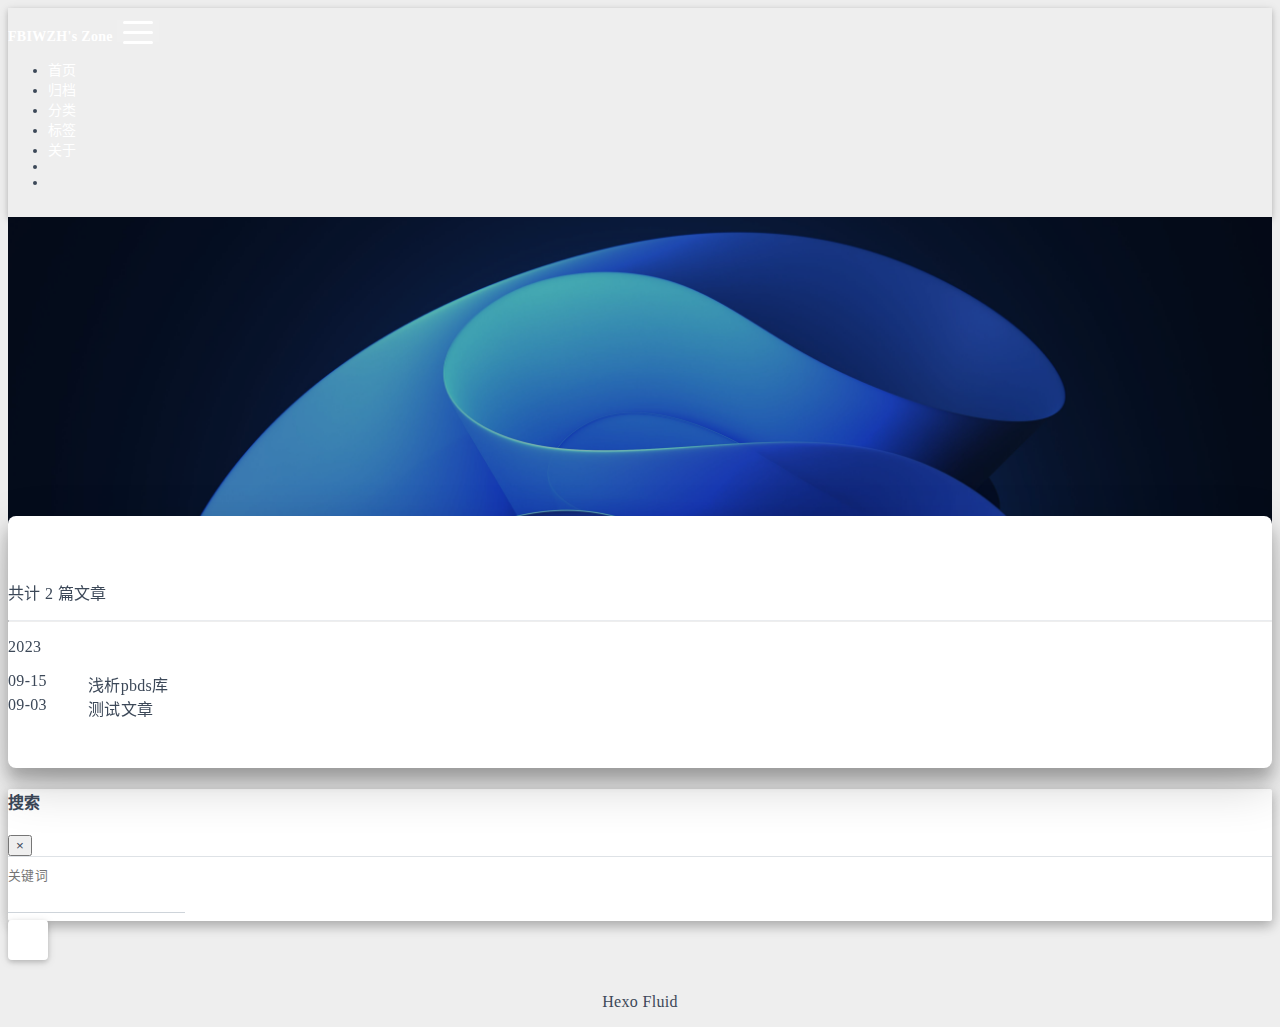
<file: archives/index.html>
<!DOCTYPE html>
<html lang="zh-CN" data-default-color-scheme=auto>



<head>
  <meta charset="UTF-8">
  <link rel="apple-touch-icon" sizes="76x76" href="/img/avatar.png">
  <link rel="icon" href="/img/avatar.png">
  <meta name="viewport" content="width=device-width, initial-scale=1.0, maximum-scale=5.0, shrink-to-fit=no">
  <meta http-equiv="x-ua-compatible" content="ie=edge">
  
  <meta name="theme-color" content="#2f4154">
  <meta name="author" content="FBIWZH">
  <meta name="keywords" content="">
  
    <meta property="og:type" content="website">
<meta property="og:title" content="归档">
<meta property="og:url" content="http://example.com/archives/index.html">
<meta property="og:site_name" content="FBIWZH&#39;s Zone">
<meta property="og:locale" content="zh_CN">
<meta property="article:author" content="FBIWZH">
<meta name="twitter:card" content="summary_large_image">
  
  
  
  <title>归档 - FBIWZH&#39;s Zone</title>

  <link  rel="stylesheet" href="https://lib.baomitu.com/twitter-bootstrap/4.6.1/css/bootstrap.min.css" />





<!-- 主题依赖的图标库，不要自行修改 -->
<!-- Do not modify the link that theme dependent icons -->

<link rel="stylesheet" href="//at.alicdn.com/t/font_1749284_hj8rtnfg7um.css">



<link rel="stylesheet" href="//at.alicdn.com/t/font_1736178_lbnruvf0jn.css">


<link  rel="stylesheet" href="/css/main.css" />


  <link id="highlight-css" rel="stylesheet" href="/css/highlight.css" />
  
    <link id="highlight-css-dark" rel="stylesheet" href="/css/highlight-dark.css" />
  




  <script id="fluid-configs">
    var Fluid = window.Fluid || {};
    Fluid.ctx = Object.assign({}, Fluid.ctx)
    var CONFIG = {"hostname":"example.com","root":"/","version":"1.9.5","typing":{"enable":true,"typeSpeed":60,"cursorChar":"_","loop":false,"scope":[]},"anchorjs":{"enable":true,"element":"h1,h2,h3,h4,h5,h6","placement":"left","visible":"hover","icon":""},"progressbar":{"enable":true,"height_px":3,"color":"#29d","options":{"showSpinner":false,"trickleSpeed":100}},"code_language":{"enable":true,"default":"TEXT"},"copy_btn":true,"image_caption":{"enable":true},"image_zoom":{"enable":true,"img_url_replace":["",""]},"toc":{"enable":true,"placement":"right","headingSelector":"h1,h2,h3,h4,h5,h6","collapseDepth":0},"lazyload":{"enable":true,"loading_img":"/img/loading.gif","onlypost":false,"offset_factor":2},"web_analytics":{"enable":false,"follow_dnt":true,"baidu":null,"google":{"measurement_id":null},"tencent":{"sid":null,"cid":null},"woyaola":null,"cnzz":null,"leancloud":{"app_id":null,"app_key":null,"server_url":null,"path":"window.location.pathname","ignore_local":false}},"search_path":"/local-search.xml","include_content_in_search":true};

    if (CONFIG.web_analytics.follow_dnt) {
      var dntVal = navigator.doNotTrack || window.doNotTrack || navigator.msDoNotTrack;
      Fluid.ctx.dnt = dntVal && (dntVal.startsWith('1') || dntVal.startsWith('yes') || dntVal.startsWith('on'));
    }
  </script>
  <script  src="/js/utils.js" ></script>
  <script  src="/js/color-schema.js" ></script>
  


  
<meta name="generator" content="Hexo 6.3.0"></head>


<body>
  

  <header>
    

<div class="header-inner" style="height: 60vh;">
  <nav id="navbar" class="navbar fixed-top  navbar-expand-lg navbar-dark scrolling-navbar">
  <div class="container">
    <a class="navbar-brand" href="/">
      <strong>FBIWZH&#39;s Zone</strong>
    </a>

    <button id="navbar-toggler-btn" class="navbar-toggler" type="button" data-toggle="collapse"
            data-target="#navbarSupportedContent"
            aria-controls="navbarSupportedContent" aria-expanded="false" aria-label="Toggle navigation">
      <div class="animated-icon"><span></span><span></span><span></span></div>
    </button>

    <!-- Collapsible content -->
    <div class="collapse navbar-collapse" id="navbarSupportedContent">
      <ul class="navbar-nav ml-auto text-center">
        
          
          
          
          
            <li class="nav-item">
              <a class="nav-link" href="/">
                <i class="iconfont icon-home-fill"></i>
                <span>首页</span>
              </a>
            </li>
          
        
          
          
          
          
            <li class="nav-item">
              <a class="nav-link" href="/archives/">
                <i class="iconfont icon-archive-fill"></i>
                <span>归档</span>
              </a>
            </li>
          
        
          
          
          
          
            <li class="nav-item">
              <a class="nav-link" href="/categories/">
                <i class="iconfont icon-category-fill"></i>
                <span>分类</span>
              </a>
            </li>
          
        
          
          
          
          
            <li class="nav-item">
              <a class="nav-link" href="/tags/">
                <i class="iconfont icon-tags-fill"></i>
                <span>标签</span>
              </a>
            </li>
          
        
          
          
          
          
            <li class="nav-item">
              <a class="nav-link" href="/about/">
                <i class="iconfont icon-user-fill"></i>
                <span>关于</span>
              </a>
            </li>
          
        
        
          <li class="nav-item" id="search-btn">
            <a class="nav-link" target="_self" href="javascript:;" data-toggle="modal" data-target="#modalSearch" aria-label="Search">
              <i class="iconfont icon-search"></i>
            </a>
          </li>
          
        
        
          <li class="nav-item" id="color-toggle-btn">
            <a class="nav-link" target="_self" href="javascript:;" aria-label="Color Toggle">
              <i class="iconfont icon-dark" id="color-toggle-icon"></i>
            </a>
          </li>
        
      </ul>
    </div>
  </div>
</nav>

  

<div id="banner" class="banner" parallax=true
     style="background: url('/img/default.png') no-repeat center center; background-size: cover;">
  <div class="full-bg-img">
    <div class="mask flex-center" style="background-color: rgba(0, 0, 0, 0.3)">
      <div class="banner-text text-center fade-in-up">
        <div class="h2">
          
            <span id="subtitle" data-typed-text="归档"></span>
          
        </div>

        
      </div>

      
    </div>
  </div>
</div>

</div>

  </header>

  <main>
    
      <div class="container nopadding-x-md">
        <div id="board"
          >
          
          <div class="container">
            <div class="row">
              <div class="col-12 col-md-10 m-auto">
                

<div class="list-group">
  <p class="h4">共计 2 篇文章</p>
  <hr>
  
  
    
      
      <p class="h5">2023</p>
    
    <a href="/2023/09/15/pbds-introduction/" class="list-group-item list-group-item-action">
      <time>09-15</time>
      <div class="list-group-item-title">浅析pbds库</div>
    </a>
  
    
    <a href="/2023/09/03/test/" class="list-group-item list-group-item-action">
      <time>09-03</time>
      <div class="list-group-item-title">测试文章</div>
    </a>
  
</div>





              </div>
            </div>
          </div>
        </div>
      </div>
    

    
      <a id="scroll-top-button" aria-label="TOP" href="#" role="button">
        <i class="iconfont icon-arrowup" aria-hidden="true"></i>
      </a>
    

    
      <div class="modal fade" id="modalSearch" tabindex="-1" role="dialog" aria-labelledby="ModalLabel"
     aria-hidden="true">
  <div class="modal-dialog modal-dialog-scrollable modal-lg" role="document">
    <div class="modal-content">
      <div class="modal-header text-center">
        <h4 class="modal-title w-100 font-weight-bold">搜索</h4>
        <button type="button" id="local-search-close" class="close" data-dismiss="modal" aria-label="Close">
          <span aria-hidden="true">&times;</span>
        </button>
      </div>
      <div class="modal-body mx-3">
        <div class="md-form mb-5">
          <input type="text" id="local-search-input" class="form-control validate">
          <label data-error="x" data-success="v" for="local-search-input">关键词</label>
        </div>
        <div class="list-group" id="local-search-result"></div>
      </div>
    </div>
  </div>
</div>

    

    
  </main>

  <footer>
    <div class="footer-inner">
  
    <div class="footer-content">
       <a href="https://hexo.io" target="_blank" rel="nofollow noopener"><span>Hexo</span></a> <i class="iconfont icon-love"></i> <a href="https://github.com/fluid-dev/hexo-theme-fluid" target="_blank" rel="nofollow noopener"><span>Fluid</span></a> 
    </div>
  
  
  
  
</div>

  </footer>

  <!-- Scripts -->
  
  <script  src="https://lib.baomitu.com/nprogress/0.2.0/nprogress.min.js" ></script>
  <link  rel="stylesheet" href="https://lib.baomitu.com/nprogress/0.2.0/nprogress.min.css" />

  <script>
    NProgress.configure({"showSpinner":false,"trickleSpeed":100})
    NProgress.start()
    window.addEventListener('load', function() {
      NProgress.done();
    })
  </script>


<script  src="https://lib.baomitu.com/jquery/3.6.4/jquery.min.js" ></script>
<script  src="https://lib.baomitu.com/twitter-bootstrap/4.6.1/js/bootstrap.min.js" ></script>
<script  src="/js/events.js" ></script>
<script  src="/js/plugins.js" ></script>


  <script  src="https://lib.baomitu.com/typed.js/2.0.12/typed.min.js" ></script>
  <script>
    (function (window, document) {
      var typing = Fluid.plugins.typing;
      var subtitle = document.getElementById('subtitle');
      if (!subtitle || !typing) {
        return;
      }
      var text = subtitle.getAttribute('data-typed-text');
      
        typing(text);
      
    })(window, document);
  </script>




  
    <script  src="/js/img-lazyload.js" ></script>
  




  <script  src="/js/local-search.js" ></script>





<!-- 主题的启动项，将它保持在最底部 -->
<!-- the boot of the theme, keep it at the bottom -->
<script  src="/js/boot.js" ></script>


  

  <noscript>
    <div class="noscript-warning">博客在允许 JavaScript 运行的环境下浏览效果更佳</div>
  </noscript>
</body>
</html>
</file>
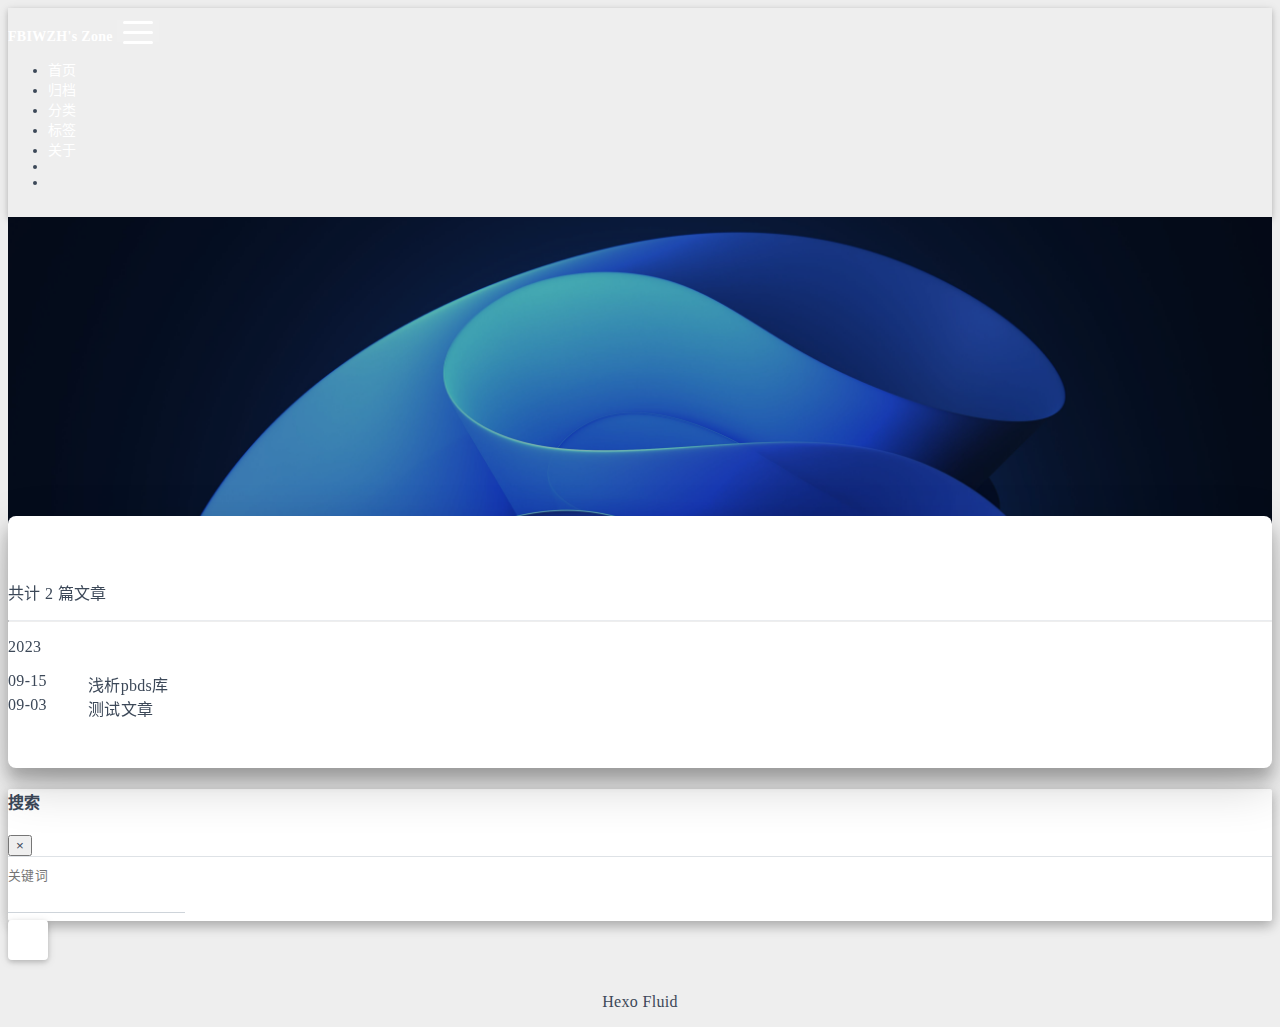
<file: archives/2023/index.html>
<!DOCTYPE html>
<html lang="zh-CN" data-default-color-scheme=auto>



<head>
  <meta charset="UTF-8">
  <link rel="apple-touch-icon" sizes="76x76" href="/img/avatar.png">
  <link rel="icon" href="/img/avatar.png">
  <meta name="viewport" content="width=device-width, initial-scale=1.0, maximum-scale=5.0, shrink-to-fit=no">
  <meta http-equiv="x-ua-compatible" content="ie=edge">
  
  <meta name="theme-color" content="#2f4154">
  <meta name="author" content="FBIWZH">
  <meta name="keywords" content="">
  
    <meta property="og:type" content="website">
<meta property="og:title" content="归档">
<meta property="og:url" content="http://example.com/archives/2023/index.html">
<meta property="og:site_name" content="FBIWZH&#39;s Zone">
<meta property="og:locale" content="zh_CN">
<meta property="article:author" content="FBIWZH">
<meta name="twitter:card" content="summary_large_image">
  
  
  
  <title>归档 - FBIWZH&#39;s Zone</title>

  <link  rel="stylesheet" href="https://lib.baomitu.com/twitter-bootstrap/4.6.1/css/bootstrap.min.css" />





<!-- 主题依赖的图标库，不要自行修改 -->
<!-- Do not modify the link that theme dependent icons -->

<link rel="stylesheet" href="//at.alicdn.com/t/font_1749284_hj8rtnfg7um.css">



<link rel="stylesheet" href="//at.alicdn.com/t/font_1736178_lbnruvf0jn.css">


<link  rel="stylesheet" href="/css/main.css" />


  <link id="highlight-css" rel="stylesheet" href="/css/highlight.css" />
  
    <link id="highlight-css-dark" rel="stylesheet" href="/css/highlight-dark.css" />
  




  <script id="fluid-configs">
    var Fluid = window.Fluid || {};
    Fluid.ctx = Object.assign({}, Fluid.ctx)
    var CONFIG = {"hostname":"example.com","root":"/","version":"1.9.5","typing":{"enable":true,"typeSpeed":60,"cursorChar":"_","loop":false,"scope":[]},"anchorjs":{"enable":true,"element":"h1,h2,h3,h4,h5,h6","placement":"left","visible":"hover","icon":""},"progressbar":{"enable":true,"height_px":3,"color":"#29d","options":{"showSpinner":false,"trickleSpeed":100}},"code_language":{"enable":true,"default":"TEXT"},"copy_btn":true,"image_caption":{"enable":true},"image_zoom":{"enable":true,"img_url_replace":["",""]},"toc":{"enable":true,"placement":"right","headingSelector":"h1,h2,h3,h4,h5,h6","collapseDepth":0},"lazyload":{"enable":true,"loading_img":"/img/loading.gif","onlypost":false,"offset_factor":2},"web_analytics":{"enable":false,"follow_dnt":true,"baidu":null,"google":{"measurement_id":null},"tencent":{"sid":null,"cid":null},"woyaola":null,"cnzz":null,"leancloud":{"app_id":null,"app_key":null,"server_url":null,"path":"window.location.pathname","ignore_local":false}},"search_path":"/local-search.xml","include_content_in_search":true};

    if (CONFIG.web_analytics.follow_dnt) {
      var dntVal = navigator.doNotTrack || window.doNotTrack || navigator.msDoNotTrack;
      Fluid.ctx.dnt = dntVal && (dntVal.startsWith('1') || dntVal.startsWith('yes') || dntVal.startsWith('on'));
    }
  </script>
  <script  src="/js/utils.js" ></script>
  <script  src="/js/color-schema.js" ></script>
  


  
<meta name="generator" content="Hexo 6.3.0"></head>


<body>
  

  <header>
    

<div class="header-inner" style="height: 60vh;">
  <nav id="navbar" class="navbar fixed-top  navbar-expand-lg navbar-dark scrolling-navbar">
  <div class="container">
    <a class="navbar-brand" href="/">
      <strong>FBIWZH&#39;s Zone</strong>
    </a>

    <button id="navbar-toggler-btn" class="navbar-toggler" type="button" data-toggle="collapse"
            data-target="#navbarSupportedContent"
            aria-controls="navbarSupportedContent" aria-expanded="false" aria-label="Toggle navigation">
      <div class="animated-icon"><span></span><span></span><span></span></div>
    </button>

    <!-- Collapsible content -->
    <div class="collapse navbar-collapse" id="navbarSupportedContent">
      <ul class="navbar-nav ml-auto text-center">
        
          
          
          
          
            <li class="nav-item">
              <a class="nav-link" href="/">
                <i class="iconfont icon-home-fill"></i>
                <span>首页</span>
              </a>
            </li>
          
        
          
          
          
          
            <li class="nav-item">
              <a class="nav-link" href="/archives/">
                <i class="iconfont icon-archive-fill"></i>
                <span>归档</span>
              </a>
            </li>
          
        
          
          
          
          
            <li class="nav-item">
              <a class="nav-link" href="/categories/">
                <i class="iconfont icon-category-fill"></i>
                <span>分类</span>
              </a>
            </li>
          
        
          
          
          
          
            <li class="nav-item">
              <a class="nav-link" href="/tags/">
                <i class="iconfont icon-tags-fill"></i>
                <span>标签</span>
              </a>
            </li>
          
        
          
          
          
          
            <li class="nav-item">
              <a class="nav-link" href="/about/">
                <i class="iconfont icon-user-fill"></i>
                <span>关于</span>
              </a>
            </li>
          
        
        
          <li class="nav-item" id="search-btn">
            <a class="nav-link" target="_self" href="javascript:;" data-toggle="modal" data-target="#modalSearch" aria-label="Search">
              <i class="iconfont icon-search"></i>
            </a>
          </li>
          
        
        
          <li class="nav-item" id="color-toggle-btn">
            <a class="nav-link" target="_self" href="javascript:;" aria-label="Color Toggle">
              <i class="iconfont icon-dark" id="color-toggle-icon"></i>
            </a>
          </li>
        
      </ul>
    </div>
  </div>
</nav>

  

<div id="banner" class="banner" parallax=true
     style="background: url('/img/default.png') no-repeat center center; background-size: cover;">
  <div class="full-bg-img">
    <div class="mask flex-center" style="background-color: rgba(0, 0, 0, 0.3)">
      <div class="banner-text text-center fade-in-up">
        <div class="h2">
          
            <span id="subtitle" data-typed-text="归档"></span>
          
        </div>

        
      </div>

      
    </div>
  </div>
</div>

</div>

  </header>

  <main>
    
      <div class="container nopadding-x-md">
        <div id="board"
          >
          
          <div class="container">
            <div class="row">
              <div class="col-12 col-md-10 m-auto">
                

<div class="list-group">
  <p class="h4">共计 2 篇文章</p>
  <hr>
  
  
    
      
      <p class="h5">2023</p>
    
    <a href="/2023/09/15/pbds-introduction/" class="list-group-item list-group-item-action">
      <time>09-15</time>
      <div class="list-group-item-title">浅析pbds库</div>
    </a>
  
    
    <a href="/2023/09/03/test/" class="list-group-item list-group-item-action">
      <time>09-03</time>
      <div class="list-group-item-title">测试文章</div>
    </a>
  
</div>





              </div>
            </div>
          </div>
        </div>
      </div>
    

    
      <a id="scroll-top-button" aria-label="TOP" href="#" role="button">
        <i class="iconfont icon-arrowup" aria-hidden="true"></i>
      </a>
    

    
      <div class="modal fade" id="modalSearch" tabindex="-1" role="dialog" aria-labelledby="ModalLabel"
     aria-hidden="true">
  <div class="modal-dialog modal-dialog-scrollable modal-lg" role="document">
    <div class="modal-content">
      <div class="modal-header text-center">
        <h4 class="modal-title w-100 font-weight-bold">搜索</h4>
        <button type="button" id="local-search-close" class="close" data-dismiss="modal" aria-label="Close">
          <span aria-hidden="true">&times;</span>
        </button>
      </div>
      <div class="modal-body mx-3">
        <div class="md-form mb-5">
          <input type="text" id="local-search-input" class="form-control validate">
          <label data-error="x" data-success="v" for="local-search-input">关键词</label>
        </div>
        <div class="list-group" id="local-search-result"></div>
      </div>
    </div>
  </div>
</div>

    

    
  </main>

  <footer>
    <div class="footer-inner">
  
    <div class="footer-content">
       <a href="https://hexo.io" target="_blank" rel="nofollow noopener"><span>Hexo</span></a> <i class="iconfont icon-love"></i> <a href="https://github.com/fluid-dev/hexo-theme-fluid" target="_blank" rel="nofollow noopener"><span>Fluid</span></a> 
    </div>
  
  
  
  
</div>

  </footer>

  <!-- Scripts -->
  
  <script  src="https://lib.baomitu.com/nprogress/0.2.0/nprogress.min.js" ></script>
  <link  rel="stylesheet" href="https://lib.baomitu.com/nprogress/0.2.0/nprogress.min.css" />

  <script>
    NProgress.configure({"showSpinner":false,"trickleSpeed":100})
    NProgress.start()
    window.addEventListener('load', function() {
      NProgress.done();
    })
  </script>


<script  src="https://lib.baomitu.com/jquery/3.6.4/jquery.min.js" ></script>
<script  src="https://lib.baomitu.com/twitter-bootstrap/4.6.1/js/bootstrap.min.js" ></script>
<script  src="/js/events.js" ></script>
<script  src="/js/plugins.js" ></script>


  <script  src="https://lib.baomitu.com/typed.js/2.0.12/typed.min.js" ></script>
  <script>
    (function (window, document) {
      var typing = Fluid.plugins.typing;
      var subtitle = document.getElementById('subtitle');
      if (!subtitle || !typing) {
        return;
      }
      var text = subtitle.getAttribute('data-typed-text');
      
        typing(text);
      
    })(window, document);
  </script>




  
    <script  src="/js/img-lazyload.js" ></script>
  




  <script  src="/js/local-search.js" ></script>





<!-- 主题的启动项，将它保持在最底部 -->
<!-- the boot of the theme, keep it at the bottom -->
<script  src="/js/boot.js" ></script>


  

  <noscript>
    <div class="noscript-warning">博客在允许 JavaScript 运行的环境下浏览效果更佳</div>
  </noscript>
</body>
</html>
</file>
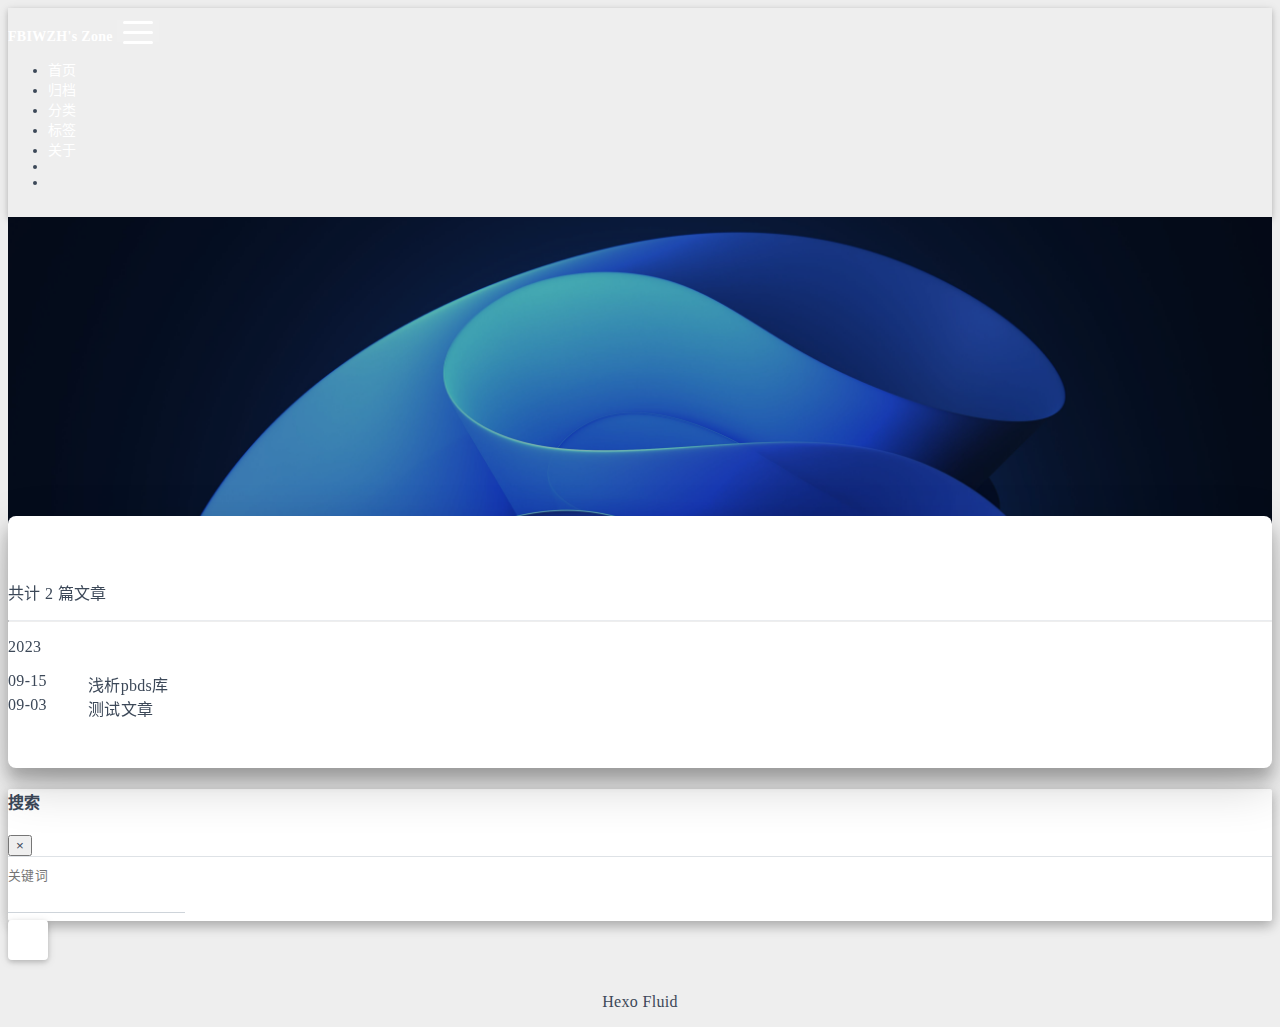
<file: categories/test/index.html>
<!DOCTYPE html>
<html lang="zh-CN" data-default-color-scheme=auto>



<head>
  <meta charset="UTF-8">
  <link rel="apple-touch-icon" sizes="76x76" href="/img/avatar.png">
  <link rel="icon" href="/img/avatar.png">
  <meta name="viewport" content="width=device-width, initial-scale=1.0, maximum-scale=5.0, shrink-to-fit=no">
  <meta http-equiv="x-ua-compatible" content="ie=edge">
  
  <meta name="theme-color" content="#2f4154">
  <meta name="author" content="FBIWZH">
  <meta name="keywords" content="">
  
    <meta property="og:type" content="website">
<meta property="og:title" content="分类 - test">
<meta property="og:url" content="http://example.com/categories/test/index.html">
<meta property="og:site_name" content="FBIWZH&#39;s Zone">
<meta property="og:locale" content="zh_CN">
<meta property="article:author" content="FBIWZH">
<meta name="twitter:card" content="summary_large_image">
  
  
  
  <title>分类 - test - FBIWZH&#39;s Zone</title>

  <link  rel="stylesheet" href="https://lib.baomitu.com/twitter-bootstrap/4.6.1/css/bootstrap.min.css" />





<!-- 主题依赖的图标库，不要自行修改 -->
<!-- Do not modify the link that theme dependent icons -->

<link rel="stylesheet" href="//at.alicdn.com/t/font_1749284_hj8rtnfg7um.css">



<link rel="stylesheet" href="//at.alicdn.com/t/font_1736178_lbnruvf0jn.css">


<link  rel="stylesheet" href="/css/main.css" />


  <link id="highlight-css" rel="stylesheet" href="/css/highlight.css" />
  
    <link id="highlight-css-dark" rel="stylesheet" href="/css/highlight-dark.css" />
  




  <script id="fluid-configs">
    var Fluid = window.Fluid || {};
    Fluid.ctx = Object.assign({}, Fluid.ctx)
    var CONFIG = {"hostname":"example.com","root":"/","version":"1.9.5","typing":{"enable":true,"typeSpeed":60,"cursorChar":"_","loop":false,"scope":[]},"anchorjs":{"enable":true,"element":"h1,h2,h3,h4,h5,h6","placement":"left","visible":"hover","icon":""},"progressbar":{"enable":true,"height_px":3,"color":"#29d","options":{"showSpinner":false,"trickleSpeed":100}},"code_language":{"enable":true,"default":"TEXT"},"copy_btn":true,"image_caption":{"enable":true},"image_zoom":{"enable":true,"img_url_replace":["",""]},"toc":{"enable":true,"placement":"right","headingSelector":"h1,h2,h3,h4,h5,h6","collapseDepth":0},"lazyload":{"enable":true,"loading_img":"/img/loading.gif","onlypost":false,"offset_factor":2},"web_analytics":{"enable":false,"follow_dnt":true,"baidu":null,"google":{"measurement_id":null},"tencent":{"sid":null,"cid":null},"woyaola":null,"cnzz":null,"leancloud":{"app_id":null,"app_key":null,"server_url":null,"path":"window.location.pathname","ignore_local":false}},"search_path":"/local-search.xml","include_content_in_search":true};

    if (CONFIG.web_analytics.follow_dnt) {
      var dntVal = navigator.doNotTrack || window.doNotTrack || navigator.msDoNotTrack;
      Fluid.ctx.dnt = dntVal && (dntVal.startsWith('1') || dntVal.startsWith('yes') || dntVal.startsWith('on'));
    }
  </script>
  <script  src="/js/utils.js" ></script>
  <script  src="/js/color-schema.js" ></script>
  


  
<meta name="generator" content="Hexo 6.3.0"></head>


<body>
  

  <header>
    

<div class="header-inner" style="height: 60vh;">
  <nav id="navbar" class="navbar fixed-top  navbar-expand-lg navbar-dark scrolling-navbar">
  <div class="container">
    <a class="navbar-brand" href="/">
      <strong>FBIWZH&#39;s Zone</strong>
    </a>

    <button id="navbar-toggler-btn" class="navbar-toggler" type="button" data-toggle="collapse"
            data-target="#navbarSupportedContent"
            aria-controls="navbarSupportedContent" aria-expanded="false" aria-label="Toggle navigation">
      <div class="animated-icon"><span></span><span></span><span></span></div>
    </button>

    <!-- Collapsible content -->
    <div class="collapse navbar-collapse" id="navbarSupportedContent">
      <ul class="navbar-nav ml-auto text-center">
        
          
          
          
          
            <li class="nav-item">
              <a class="nav-link" href="/">
                <i class="iconfont icon-home-fill"></i>
                <span>首页</span>
              </a>
            </li>
          
        
          
          
          
          
            <li class="nav-item">
              <a class="nav-link" href="/archives/">
                <i class="iconfont icon-archive-fill"></i>
                <span>归档</span>
              </a>
            </li>
          
        
          
          
          
          
            <li class="nav-item">
              <a class="nav-link" href="/categories/">
                <i class="iconfont icon-category-fill"></i>
                <span>分类</span>
              </a>
            </li>
          
        
          
          
          
          
            <li class="nav-item">
              <a class="nav-link" href="/tags/">
                <i class="iconfont icon-tags-fill"></i>
                <span>标签</span>
              </a>
            </li>
          
        
          
          
          
          
            <li class="nav-item">
              <a class="nav-link" href="/about/">
                <i class="iconfont icon-user-fill"></i>
                <span>关于</span>
              </a>
            </li>
          
        
        
          <li class="nav-item" id="search-btn">
            <a class="nav-link" target="_self" href="javascript:;" data-toggle="modal" data-target="#modalSearch" aria-label="Search">
              <i class="iconfont icon-search"></i>
            </a>
          </li>
          
        
        
          <li class="nav-item" id="color-toggle-btn">
            <a class="nav-link" target="_self" href="javascript:;" aria-label="Color Toggle">
              <i class="iconfont icon-dark" id="color-toggle-icon"></i>
            </a>
          </li>
        
      </ul>
    </div>
  </div>
</nav>

  

<div id="banner" class="banner" parallax=true
     style="background: url('/img/default.png') no-repeat center center; background-size: cover;">
  <div class="full-bg-img">
    <div class="mask flex-center" style="background-color: rgba(0, 0, 0, 0.3)">
      <div class="banner-text text-center fade-in-up">
        <div class="h2">
          
            <span id="subtitle" data-typed-text="分类 - test"></span>
          
        </div>

        
      </div>

      
    </div>
  </div>
</div>

</div>

  </header>

  <main>
    
      <div class="container nopadding-x-md">
        <div id="board"
          >
          
          <div class="container">
            <div class="row">
              <div class="col-12 col-md-10 m-auto">
                

<div class="list-group">
  <p class="h4">共计 2 篇文章</p>
  <hr>
  
  
    
      
      <p class="h5">2023</p>
    
    <a href="/2023/09/15/pbds-introduction/" class="list-group-item list-group-item-action">
      <time>09-15</time>
      <div class="list-group-item-title">浅析pbds库</div>
    </a>
  
    
    <a href="/2023/09/03/test/" class="list-group-item list-group-item-action">
      <time>09-03</time>
      <div class="list-group-item-title">测试文章</div>
    </a>
  
</div>





              </div>
            </div>
          </div>
        </div>
      </div>
    

    
      <a id="scroll-top-button" aria-label="TOP" href="#" role="button">
        <i class="iconfont icon-arrowup" aria-hidden="true"></i>
      </a>
    

    
      <div class="modal fade" id="modalSearch" tabindex="-1" role="dialog" aria-labelledby="ModalLabel"
     aria-hidden="true">
  <div class="modal-dialog modal-dialog-scrollable modal-lg" role="document">
    <div class="modal-content">
      <div class="modal-header text-center">
        <h4 class="modal-title w-100 font-weight-bold">搜索</h4>
        <button type="button" id="local-search-close" class="close" data-dismiss="modal" aria-label="Close">
          <span aria-hidden="true">&times;</span>
        </button>
      </div>
      <div class="modal-body mx-3">
        <div class="md-form mb-5">
          <input type="text" id="local-search-input" class="form-control validate">
          <label data-error="x" data-success="v" for="local-search-input">关键词</label>
        </div>
        <div class="list-group" id="local-search-result"></div>
      </div>
    </div>
  </div>
</div>

    

    
  </main>

  <footer>
    <div class="footer-inner">
  
    <div class="footer-content">
       <a href="https://hexo.io" target="_blank" rel="nofollow noopener"><span>Hexo</span></a> <i class="iconfont icon-love"></i> <a href="https://github.com/fluid-dev/hexo-theme-fluid" target="_blank" rel="nofollow noopener"><span>Fluid</span></a> 
    </div>
  
  
  
  
</div>

  </footer>

  <!-- Scripts -->
  
  <script  src="https://lib.baomitu.com/nprogress/0.2.0/nprogress.min.js" ></script>
  <link  rel="stylesheet" href="https://lib.baomitu.com/nprogress/0.2.0/nprogress.min.css" />

  <script>
    NProgress.configure({"showSpinner":false,"trickleSpeed":100})
    NProgress.start()
    window.addEventListener('load', function() {
      NProgress.done();
    })
  </script>


<script  src="https://lib.baomitu.com/jquery/3.6.4/jquery.min.js" ></script>
<script  src="https://lib.baomitu.com/twitter-bootstrap/4.6.1/js/bootstrap.min.js" ></script>
<script  src="/js/events.js" ></script>
<script  src="/js/plugins.js" ></script>


  <script  src="https://lib.baomitu.com/typed.js/2.0.12/typed.min.js" ></script>
  <script>
    (function (window, document) {
      var typing = Fluid.plugins.typing;
      var subtitle = document.getElementById('subtitle');
      if (!subtitle || !typing) {
        return;
      }
      var text = subtitle.getAttribute('data-typed-text');
      
        typing(text);
      
    })(window, document);
  </script>




  
    <script  src="/js/img-lazyload.js" ></script>
  




  <script  src="/js/local-search.js" ></script>





<!-- 主题的启动项，将它保持在最底部 -->
<!-- the boot of the theme, keep it at the bottom -->
<script  src="/js/boot.js" ></script>


  

  <noscript>
    <div class="noscript-warning">博客在允许 JavaScript 运行的环境下浏览效果更佳</div>
  </noscript>
</body>
</html>
</file>
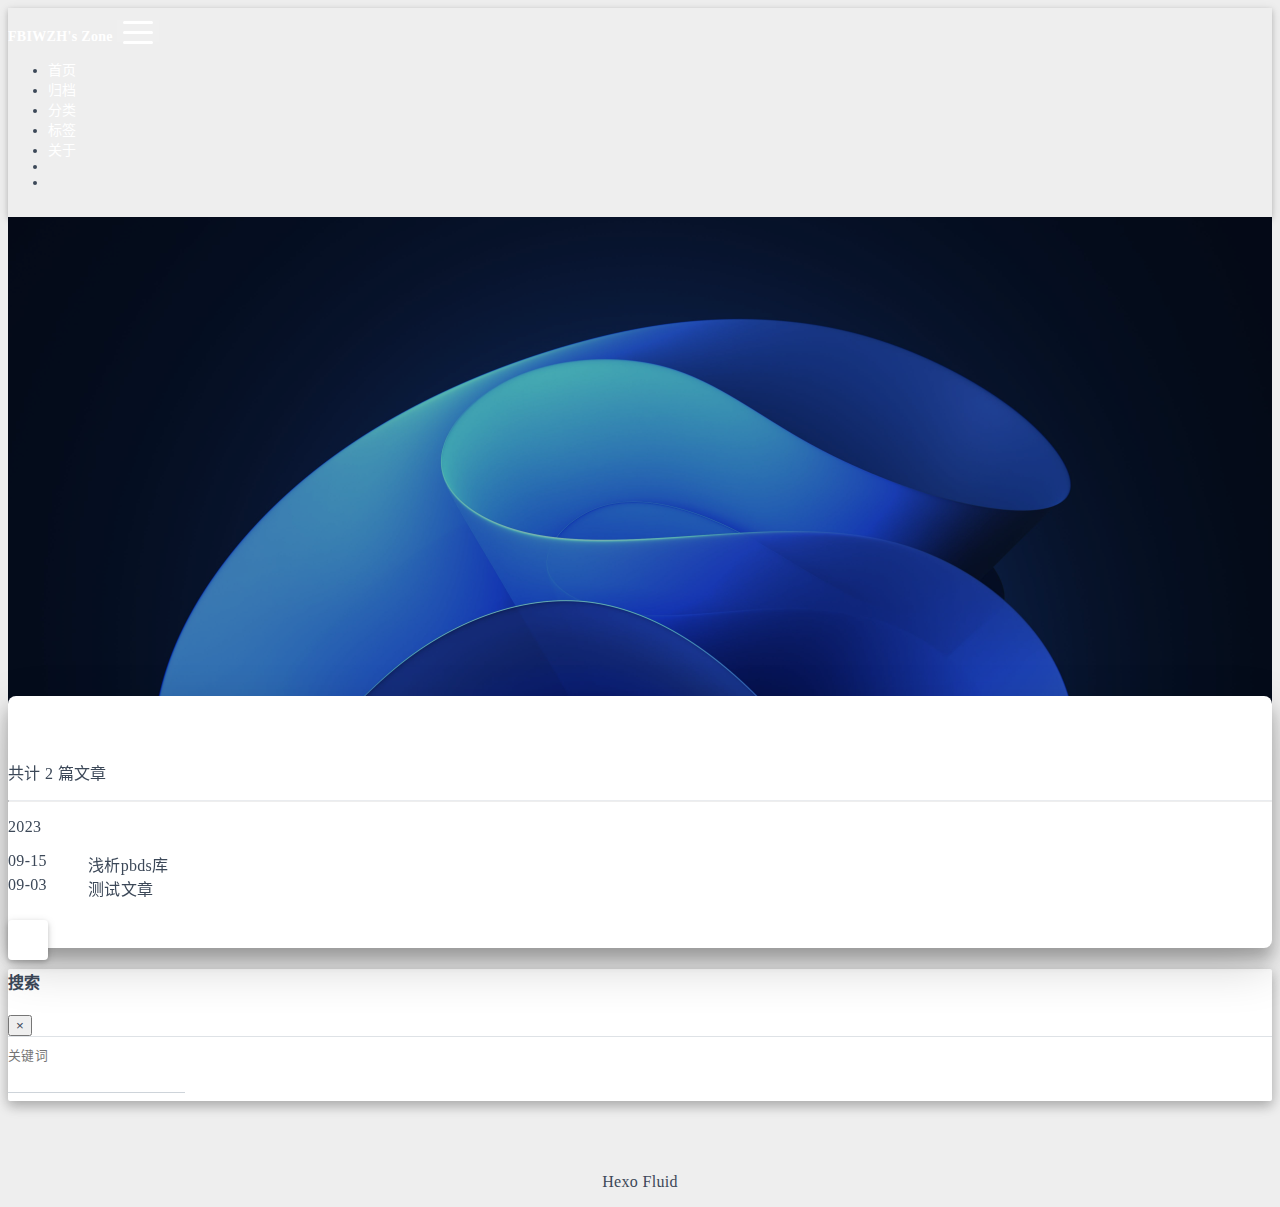
<file: tags/原创/index.html>
<!DOCTYPE html>
<html lang="zh-CN" data-default-color-scheme=auto>



<head>
  <meta charset="UTF-8">
  <link rel="apple-touch-icon" sizes="76x76" href="/img/avatar.png">
  <link rel="icon" href="/img/avatar.png">
  <meta name="viewport" content="width=device-width, initial-scale=1.0, maximum-scale=5.0, shrink-to-fit=no">
  <meta http-equiv="x-ua-compatible" content="ie=edge">
  
  <meta name="theme-color" content="#2f4154">
  <meta name="author" content="FBIWZH">
  <meta name="keywords" content="">
  
    <meta property="og:type" content="website">
<meta property="og:title" content="标签 - 原创">
<meta property="og:url" content="http://example.com/tags/%E5%8E%9F%E5%88%9B/index.html">
<meta property="og:site_name" content="FBIWZH&#39;s Zone">
<meta property="og:locale" content="zh_CN">
<meta property="article:author" content="FBIWZH">
<meta name="twitter:card" content="summary_large_image">
  
  
  
  <title>标签 - 原创 - FBIWZH&#39;s Zone</title>

  <link  rel="stylesheet" href="https://lib.baomitu.com/twitter-bootstrap/4.6.1/css/bootstrap.min.css" />





<!-- 主题依赖的图标库，不要自行修改 -->
<!-- Do not modify the link that theme dependent icons -->

<link rel="stylesheet" href="//at.alicdn.com/t/font_1749284_hj8rtnfg7um.css">



<link rel="stylesheet" href="//at.alicdn.com/t/font_1736178_lbnruvf0jn.css">


<link  rel="stylesheet" href="/css/main.css" />


  <link id="highlight-css" rel="stylesheet" href="/css/highlight.css" />
  
    <link id="highlight-css-dark" rel="stylesheet" href="/css/highlight-dark.css" />
  




  <script id="fluid-configs">
    var Fluid = window.Fluid || {};
    Fluid.ctx = Object.assign({}, Fluid.ctx)
    var CONFIG = {"hostname":"example.com","root":"/","version":"1.9.5","typing":{"enable":true,"typeSpeed":60,"cursorChar":"_","loop":false,"scope":[]},"anchorjs":{"enable":true,"element":"h1,h2,h3,h4,h5,h6","placement":"left","visible":"hover","icon":""},"progressbar":{"enable":true,"height_px":3,"color":"#29d","options":{"showSpinner":false,"trickleSpeed":100}},"code_language":{"enable":true,"default":"TEXT"},"copy_btn":true,"image_caption":{"enable":true},"image_zoom":{"enable":true,"img_url_replace":["",""]},"toc":{"enable":true,"placement":"right","headingSelector":"h1,h2,h3,h4,h5,h6","collapseDepth":0},"lazyload":{"enable":true,"loading_img":"/img/loading.gif","onlypost":false,"offset_factor":2},"web_analytics":{"enable":false,"follow_dnt":true,"baidu":null,"google":{"measurement_id":null},"tencent":{"sid":null,"cid":null},"woyaola":null,"cnzz":null,"leancloud":{"app_id":null,"app_key":null,"server_url":null,"path":"window.location.pathname","ignore_local":false}},"search_path":"/local-search.xml","include_content_in_search":true};

    if (CONFIG.web_analytics.follow_dnt) {
      var dntVal = navigator.doNotTrack || window.doNotTrack || navigator.msDoNotTrack;
      Fluid.ctx.dnt = dntVal && (dntVal.startsWith('1') || dntVal.startsWith('yes') || dntVal.startsWith('on'));
    }
  </script>
  <script  src="/js/utils.js" ></script>
  <script  src="/js/color-schema.js" ></script>
  


  
<meta name="generator" content="Hexo 6.3.0"></head>


<body>
  

  <header>
    

<div class="header-inner" style="height: 80vh;">
  <nav id="navbar" class="navbar fixed-top  navbar-expand-lg navbar-dark scrolling-navbar">
  <div class="container">
    <a class="navbar-brand" href="/">
      <strong>FBIWZH&#39;s Zone</strong>
    </a>

    <button id="navbar-toggler-btn" class="navbar-toggler" type="button" data-toggle="collapse"
            data-target="#navbarSupportedContent"
            aria-controls="navbarSupportedContent" aria-expanded="false" aria-label="Toggle navigation">
      <div class="animated-icon"><span></span><span></span><span></span></div>
    </button>

    <!-- Collapsible content -->
    <div class="collapse navbar-collapse" id="navbarSupportedContent">
      <ul class="navbar-nav ml-auto text-center">
        
          
          
          
          
            <li class="nav-item">
              <a class="nav-link" href="/">
                <i class="iconfont icon-home-fill"></i>
                <span>首页</span>
              </a>
            </li>
          
        
          
          
          
          
            <li class="nav-item">
              <a class="nav-link" href="/archives/">
                <i class="iconfont icon-archive-fill"></i>
                <span>归档</span>
              </a>
            </li>
          
        
          
          
          
          
            <li class="nav-item">
              <a class="nav-link" href="/categories/">
                <i class="iconfont icon-category-fill"></i>
                <span>分类</span>
              </a>
            </li>
          
        
          
          
          
          
            <li class="nav-item">
              <a class="nav-link" href="/tags/">
                <i class="iconfont icon-tags-fill"></i>
                <span>标签</span>
              </a>
            </li>
          
        
          
          
          
          
            <li class="nav-item">
              <a class="nav-link" href="/about/">
                <i class="iconfont icon-user-fill"></i>
                <span>关于</span>
              </a>
            </li>
          
        
        
          <li class="nav-item" id="search-btn">
            <a class="nav-link" target="_self" href="javascript:;" data-toggle="modal" data-target="#modalSearch" aria-label="Search">
              <i class="iconfont icon-search"></i>
            </a>
          </li>
          
        
        
          <li class="nav-item" id="color-toggle-btn">
            <a class="nav-link" target="_self" href="javascript:;" aria-label="Color Toggle">
              <i class="iconfont icon-dark" id="color-toggle-icon"></i>
            </a>
          </li>
        
      </ul>
    </div>
  </div>
</nav>

  

<div id="banner" class="banner" parallax=true
     style="background: url('/img/default.png') no-repeat center center; background-size: cover;">
  <div class="full-bg-img">
    <div class="mask flex-center" style="background-color: rgba(0, 0, 0, 0.3)">
      <div class="banner-text text-center fade-in-up">
        <div class="h2">
          
            <span id="subtitle" data-typed-text="标签 - 原创"></span>
          
        </div>

        
      </div>

      
        <div class="scroll-down-bar">
          <i class="iconfont icon-arrowdown"></i>
        </div>
      
    </div>
  </div>
</div>

</div>

  </header>

  <main>
    
      <div class="container nopadding-x-md">
        <div id="board"
          >
          
          <div class="container">
            <div class="row">
              <div class="col-12 col-md-10 m-auto">
                

<div class="list-group">
  <p class="h4">共计 2 篇文章</p>
  <hr>
  
  
    
      
      <p class="h5">2023</p>
    
    <a href="/2023/09/15/pbds-introduction/" class="list-group-item list-group-item-action">
      <time>09-15</time>
      <div class="list-group-item-title">浅析pbds库</div>
    </a>
  
    
    <a href="/2023/09/03/test/" class="list-group-item list-group-item-action">
      <time>09-03</time>
      <div class="list-group-item-title">测试文章</div>
    </a>
  
</div>





              </div>
            </div>
          </div>
        </div>
      </div>
    

    
      <a id="scroll-top-button" aria-label="TOP" href="#" role="button">
        <i class="iconfont icon-arrowup" aria-hidden="true"></i>
      </a>
    

    
      <div class="modal fade" id="modalSearch" tabindex="-1" role="dialog" aria-labelledby="ModalLabel"
     aria-hidden="true">
  <div class="modal-dialog modal-dialog-scrollable modal-lg" role="document">
    <div class="modal-content">
      <div class="modal-header text-center">
        <h4 class="modal-title w-100 font-weight-bold">搜索</h4>
        <button type="button" id="local-search-close" class="close" data-dismiss="modal" aria-label="Close">
          <span aria-hidden="true">&times;</span>
        </button>
      </div>
      <div class="modal-body mx-3">
        <div class="md-form mb-5">
          <input type="text" id="local-search-input" class="form-control validate">
          <label data-error="x" data-success="v" for="local-search-input">关键词</label>
        </div>
        <div class="list-group" id="local-search-result"></div>
      </div>
    </div>
  </div>
</div>

    

    
  </main>

  <footer>
    <div class="footer-inner">
  
    <div class="footer-content">
       <a href="https://hexo.io" target="_blank" rel="nofollow noopener"><span>Hexo</span></a> <i class="iconfont icon-love"></i> <a href="https://github.com/fluid-dev/hexo-theme-fluid" target="_blank" rel="nofollow noopener"><span>Fluid</span></a> 
    </div>
  
  
  
  
</div>

  </footer>

  <!-- Scripts -->
  
  <script  src="https://lib.baomitu.com/nprogress/0.2.0/nprogress.min.js" ></script>
  <link  rel="stylesheet" href="https://lib.baomitu.com/nprogress/0.2.0/nprogress.min.css" />

  <script>
    NProgress.configure({"showSpinner":false,"trickleSpeed":100})
    NProgress.start()
    window.addEventListener('load', function() {
      NProgress.done();
    })
  </script>


<script  src="https://lib.baomitu.com/jquery/3.6.4/jquery.min.js" ></script>
<script  src="https://lib.baomitu.com/twitter-bootstrap/4.6.1/js/bootstrap.min.js" ></script>
<script  src="/js/events.js" ></script>
<script  src="/js/plugins.js" ></script>


  <script  src="https://lib.baomitu.com/typed.js/2.0.12/typed.min.js" ></script>
  <script>
    (function (window, document) {
      var typing = Fluid.plugins.typing;
      var subtitle = document.getElementById('subtitle');
      if (!subtitle || !typing) {
        return;
      }
      var text = subtitle.getAttribute('data-typed-text');
      
        typing(text);
      
    })(window, document);
  </script>




  
    <script  src="/js/img-lazyload.js" ></script>
  




  <script  src="/js/local-search.js" ></script>





<!-- 主题的启动项，将它保持在最底部 -->
<!-- the boot of the theme, keep it at the bottom -->
<script  src="/js/boot.js" ></script>


  

  <noscript>
    <div class="noscript-warning">博客在允许 JavaScript 运行的环境下浏览效果更佳</div>
  </noscript>
</body>
</html>
</file>
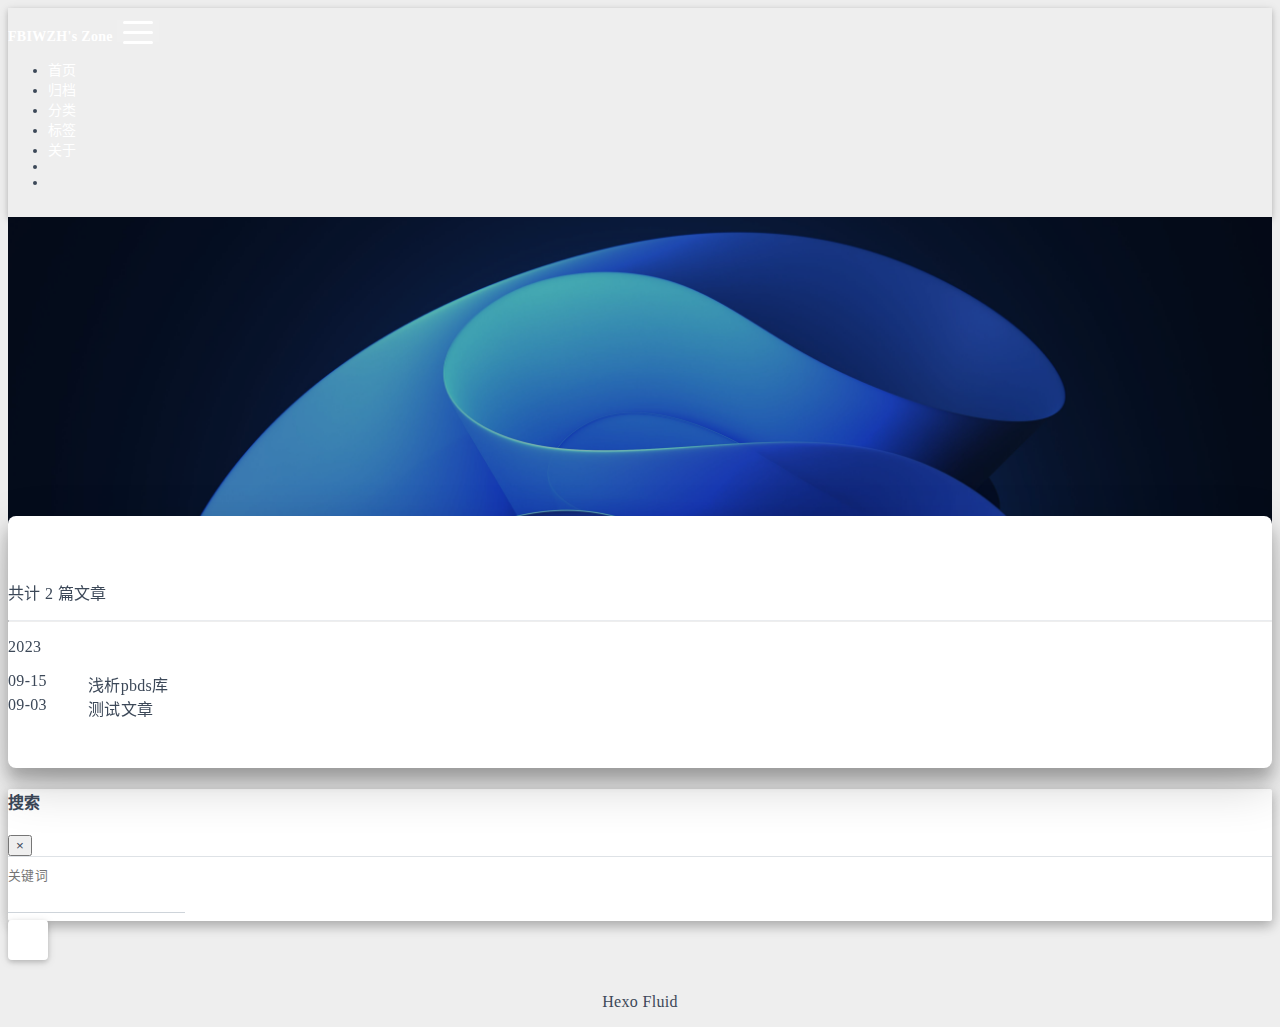
<file: archives/2023/09/index.html>
<!DOCTYPE html>
<html lang="zh-CN" data-default-color-scheme=auto>



<head>
  <meta charset="UTF-8">
  <link rel="apple-touch-icon" sizes="76x76" href="/img/avatar.png">
  <link rel="icon" href="/img/avatar.png">
  <meta name="viewport" content="width=device-width, initial-scale=1.0, maximum-scale=5.0, shrink-to-fit=no">
  <meta http-equiv="x-ua-compatible" content="ie=edge">
  
  <meta name="theme-color" content="#2f4154">
  <meta name="author" content="FBIWZH">
  <meta name="keywords" content="">
  
    <meta property="og:type" content="website">
<meta property="og:title" content="归档">
<meta property="og:url" content="http://example.com/archives/2023/09/index.html">
<meta property="og:site_name" content="FBIWZH&#39;s Zone">
<meta property="og:locale" content="zh_CN">
<meta property="article:author" content="FBIWZH">
<meta name="twitter:card" content="summary_large_image">
  
  
  
  <title>归档 - FBIWZH&#39;s Zone</title>

  <link  rel="stylesheet" href="https://lib.baomitu.com/twitter-bootstrap/4.6.1/css/bootstrap.min.css" />





<!-- 主题依赖的图标库，不要自行修改 -->
<!-- Do not modify the link that theme dependent icons -->

<link rel="stylesheet" href="//at.alicdn.com/t/font_1749284_hj8rtnfg7um.css">



<link rel="stylesheet" href="//at.alicdn.com/t/font_1736178_lbnruvf0jn.css">


<link  rel="stylesheet" href="/css/main.css" />


  <link id="highlight-css" rel="stylesheet" href="/css/highlight.css" />
  
    <link id="highlight-css-dark" rel="stylesheet" href="/css/highlight-dark.css" />
  




  <script id="fluid-configs">
    var Fluid = window.Fluid || {};
    Fluid.ctx = Object.assign({}, Fluid.ctx)
    var CONFIG = {"hostname":"example.com","root":"/","version":"1.9.5","typing":{"enable":true,"typeSpeed":60,"cursorChar":"_","loop":false,"scope":[]},"anchorjs":{"enable":true,"element":"h1,h2,h3,h4,h5,h6","placement":"left","visible":"hover","icon":""},"progressbar":{"enable":true,"height_px":3,"color":"#29d","options":{"showSpinner":false,"trickleSpeed":100}},"code_language":{"enable":true,"default":"TEXT"},"copy_btn":true,"image_caption":{"enable":true},"image_zoom":{"enable":true,"img_url_replace":["",""]},"toc":{"enable":true,"placement":"right","headingSelector":"h1,h2,h3,h4,h5,h6","collapseDepth":0},"lazyload":{"enable":true,"loading_img":"/img/loading.gif","onlypost":false,"offset_factor":2},"web_analytics":{"enable":false,"follow_dnt":true,"baidu":null,"google":{"measurement_id":null},"tencent":{"sid":null,"cid":null},"woyaola":null,"cnzz":null,"leancloud":{"app_id":null,"app_key":null,"server_url":null,"path":"window.location.pathname","ignore_local":false}},"search_path":"/local-search.xml","include_content_in_search":true};

    if (CONFIG.web_analytics.follow_dnt) {
      var dntVal = navigator.doNotTrack || window.doNotTrack || navigator.msDoNotTrack;
      Fluid.ctx.dnt = dntVal && (dntVal.startsWith('1') || dntVal.startsWith('yes') || dntVal.startsWith('on'));
    }
  </script>
  <script  src="/js/utils.js" ></script>
  <script  src="/js/color-schema.js" ></script>
  


  
<meta name="generator" content="Hexo 6.3.0"></head>


<body>
  

  <header>
    

<div class="header-inner" style="height: 60vh;">
  <nav id="navbar" class="navbar fixed-top  navbar-expand-lg navbar-dark scrolling-navbar">
  <div class="container">
    <a class="navbar-brand" href="/">
      <strong>FBIWZH&#39;s Zone</strong>
    </a>

    <button id="navbar-toggler-btn" class="navbar-toggler" type="button" data-toggle="collapse"
            data-target="#navbarSupportedContent"
            aria-controls="navbarSupportedContent" aria-expanded="false" aria-label="Toggle navigation">
      <div class="animated-icon"><span></span><span></span><span></span></div>
    </button>

    <!-- Collapsible content -->
    <div class="collapse navbar-collapse" id="navbarSupportedContent">
      <ul class="navbar-nav ml-auto text-center">
        
          
          
          
          
            <li class="nav-item">
              <a class="nav-link" href="/">
                <i class="iconfont icon-home-fill"></i>
                <span>首页</span>
              </a>
            </li>
          
        
          
          
          
          
            <li class="nav-item">
              <a class="nav-link" href="/archives/">
                <i class="iconfont icon-archive-fill"></i>
                <span>归档</span>
              </a>
            </li>
          
        
          
          
          
          
            <li class="nav-item">
              <a class="nav-link" href="/categories/">
                <i class="iconfont icon-category-fill"></i>
                <span>分类</span>
              </a>
            </li>
          
        
          
          
          
          
            <li class="nav-item">
              <a class="nav-link" href="/tags/">
                <i class="iconfont icon-tags-fill"></i>
                <span>标签</span>
              </a>
            </li>
          
        
          
          
          
          
            <li class="nav-item">
              <a class="nav-link" href="/about/">
                <i class="iconfont icon-user-fill"></i>
                <span>关于</span>
              </a>
            </li>
          
        
        
          <li class="nav-item" id="search-btn">
            <a class="nav-link" target="_self" href="javascript:;" data-toggle="modal" data-target="#modalSearch" aria-label="Search">
              <i class="iconfont icon-search"></i>
            </a>
          </li>
          
        
        
          <li class="nav-item" id="color-toggle-btn">
            <a class="nav-link" target="_self" href="javascript:;" aria-label="Color Toggle">
              <i class="iconfont icon-dark" id="color-toggle-icon"></i>
            </a>
          </li>
        
      </ul>
    </div>
  </div>
</nav>

  

<div id="banner" class="banner" parallax=true
     style="background: url('/img/default.png') no-repeat center center; background-size: cover;">
  <div class="full-bg-img">
    <div class="mask flex-center" style="background-color: rgba(0, 0, 0, 0.3)">
      <div class="banner-text text-center fade-in-up">
        <div class="h2">
          
            <span id="subtitle" data-typed-text="归档"></span>
          
        </div>

        
      </div>

      
    </div>
  </div>
</div>

</div>

  </header>

  <main>
    
      <div class="container nopadding-x-md">
        <div id="board"
          >
          
          <div class="container">
            <div class="row">
              <div class="col-12 col-md-10 m-auto">
                

<div class="list-group">
  <p class="h4">共计 2 篇文章</p>
  <hr>
  
  
    
      
      <p class="h5">2023</p>
    
    <a href="/2023/09/15/pbds-introduction/" class="list-group-item list-group-item-action">
      <time>09-15</time>
      <div class="list-group-item-title">浅析pbds库</div>
    </a>
  
    
    <a href="/2023/09/03/test/" class="list-group-item list-group-item-action">
      <time>09-03</time>
      <div class="list-group-item-title">测试文章</div>
    </a>
  
</div>





              </div>
            </div>
          </div>
        </div>
      </div>
    

    
      <a id="scroll-top-button" aria-label="TOP" href="#" role="button">
        <i class="iconfont icon-arrowup" aria-hidden="true"></i>
      </a>
    

    
      <div class="modal fade" id="modalSearch" tabindex="-1" role="dialog" aria-labelledby="ModalLabel"
     aria-hidden="true">
  <div class="modal-dialog modal-dialog-scrollable modal-lg" role="document">
    <div class="modal-content">
      <div class="modal-header text-center">
        <h4 class="modal-title w-100 font-weight-bold">搜索</h4>
        <button type="button" id="local-search-close" class="close" data-dismiss="modal" aria-label="Close">
          <span aria-hidden="true">&times;</span>
        </button>
      </div>
      <div class="modal-body mx-3">
        <div class="md-form mb-5">
          <input type="text" id="local-search-input" class="form-control validate">
          <label data-error="x" data-success="v" for="local-search-input">关键词</label>
        </div>
        <div class="list-group" id="local-search-result"></div>
      </div>
    </div>
  </div>
</div>

    

    
  </main>

  <footer>
    <div class="footer-inner">
  
    <div class="footer-content">
       <a href="https://hexo.io" target="_blank" rel="nofollow noopener"><span>Hexo</span></a> <i class="iconfont icon-love"></i> <a href="https://github.com/fluid-dev/hexo-theme-fluid" target="_blank" rel="nofollow noopener"><span>Fluid</span></a> 
    </div>
  
  
  
  
</div>

  </footer>

  <!-- Scripts -->
  
  <script  src="https://lib.baomitu.com/nprogress/0.2.0/nprogress.min.js" ></script>
  <link  rel="stylesheet" href="https://lib.baomitu.com/nprogress/0.2.0/nprogress.min.css" />

  <script>
    NProgress.configure({"showSpinner":false,"trickleSpeed":100})
    NProgress.start()
    window.addEventListener('load', function() {
      NProgress.done();
    })
  </script>


<script  src="https://lib.baomitu.com/jquery/3.6.4/jquery.min.js" ></script>
<script  src="https://lib.baomitu.com/twitter-bootstrap/4.6.1/js/bootstrap.min.js" ></script>
<script  src="/js/events.js" ></script>
<script  src="/js/plugins.js" ></script>


  <script  src="https://lib.baomitu.com/typed.js/2.0.12/typed.min.js" ></script>
  <script>
    (function (window, document) {
      var typing = Fluid.plugins.typing;
      var subtitle = document.getElementById('subtitle');
      if (!subtitle || !typing) {
        return;
      }
      var text = subtitle.getAttribute('data-typed-text');
      
        typing(text);
      
    })(window, document);
  </script>




  
    <script  src="/js/img-lazyload.js" ></script>
  




  <script  src="/js/local-search.js" ></script>





<!-- 主题的启动项，将它保持在最底部 -->
<!-- the boot of the theme, keep it at the bottom -->
<script  src="/js/boot.js" ></script>


  

  <noscript>
    <div class="noscript-warning">博客在允许 JavaScript 运行的环境下浏览效果更佳</div>
  </noscript>
</body>
</html>
</file>
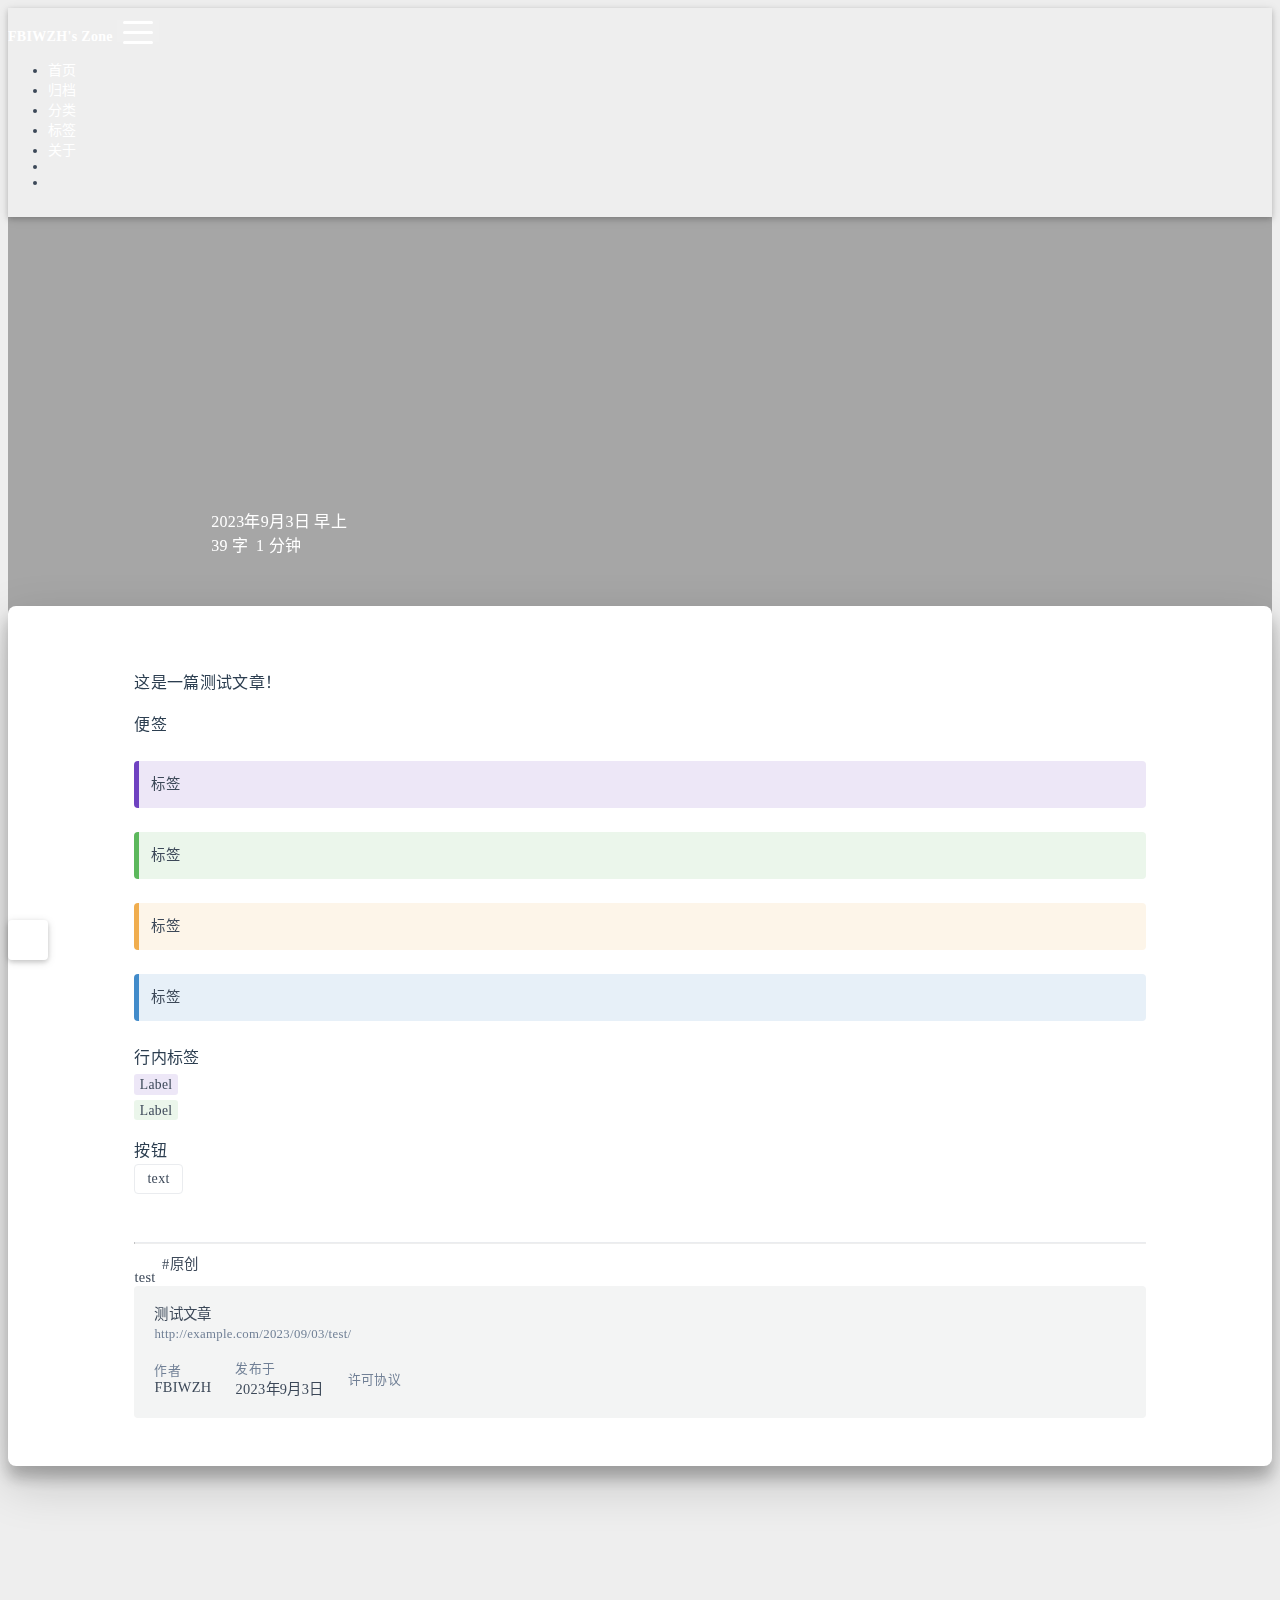
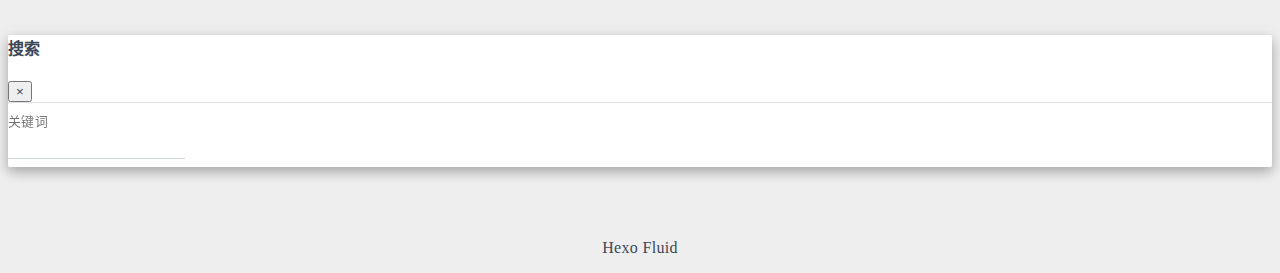
<file: 2023/09/03/test/index.html>
<!DOCTYPE html>
<html lang="zh-CN" data-default-color-scheme=auto>



<head>
  <meta charset="UTF-8">
  <link rel="apple-touch-icon" sizes="76x76" href="/img/avatar.png">
  <link rel="icon" href="/img/avatar.png">
  <meta name="viewport" content="width=device-width, initial-scale=1.0, maximum-scale=5.0, shrink-to-fit=no">
  <meta http-equiv="x-ua-compatible" content="ie=edge">
  
  <meta name="theme-color" content="#2f4154">
  <meta name="author" content="FBIWZH">
  <meta name="keywords" content="">
  
    <meta name="description" content="这是一篇测试文章！ 便签 标签 标签 标签 标签  行内标签LabelLabel 按钮text">
<meta property="og:type" content="article">
<meta property="og:title" content="测试文章">
<meta property="og:url" content="http://example.com/2023/09/03/test/index.html">
<meta property="og:site_name" content="FBIWZH&#39;s Zone">
<meta property="og:description" content="这是一篇测试文章！ 便签 标签 标签 标签 标签  行内标签LabelLabel 按钮text">
<meta property="og:locale" content="zh_CN">
<meta property="og:image" content="https://pic.imgdb.cn/item/64edcb44661c6c8e542a055e.jpg">
<meta property="article:published_time" content="2023-09-03T00:12:08.396Z">
<meta property="article:modified_time" content="2023-09-03T00:18:59.253Z">
<meta property="article:author" content="FBIWZH">
<meta property="article:tag" content="原创">
<meta name="twitter:card" content="summary_large_image">
<meta name="twitter:image" content="https://pic.imgdb.cn/item/64edcb44661c6c8e542a055e.jpg">
  
  
  
  <title>测试文章 - FBIWZH&#39;s Zone</title>

  <link  rel="stylesheet" href="https://lib.baomitu.com/twitter-bootstrap/4.6.1/css/bootstrap.min.css" />



  <link  rel="stylesheet" href="https://lib.baomitu.com/github-markdown-css/4.0.0/github-markdown.min.css" />

  <link  rel="stylesheet" href="https://lib.baomitu.com/hint.css/2.7.0/hint.min.css" />

  <link  rel="stylesheet" href="https://lib.baomitu.com/fancybox/3.5.7/jquery.fancybox.min.css" />



<!-- 主题依赖的图标库，不要自行修改 -->
<!-- Do not modify the link that theme dependent icons -->

<link rel="stylesheet" href="//at.alicdn.com/t/font_1749284_hj8rtnfg7um.css">



<link rel="stylesheet" href="//at.alicdn.com/t/font_1736178_lbnruvf0jn.css">


<link  rel="stylesheet" href="/css/main.css" />


  <link id="highlight-css" rel="stylesheet" href="/css/highlight.css" />
  
    <link id="highlight-css-dark" rel="stylesheet" href="/css/highlight-dark.css" />
  




  <script id="fluid-configs">
    var Fluid = window.Fluid || {};
    Fluid.ctx = Object.assign({}, Fluid.ctx)
    var CONFIG = {"hostname":"example.com","root":"/","version":"1.9.5","typing":{"enable":true,"typeSpeed":60,"cursorChar":"_","loop":false,"scope":[]},"anchorjs":{"enable":true,"element":"h1,h2,h3,h4,h5,h6","placement":"left","visible":"hover","icon":""},"progressbar":{"enable":true,"height_px":3,"color":"#29d","options":{"showSpinner":false,"trickleSpeed":100}},"code_language":{"enable":true,"default":"TEXT"},"copy_btn":true,"image_caption":{"enable":true},"image_zoom":{"enable":true,"img_url_replace":["",""]},"toc":{"enable":true,"placement":"right","headingSelector":"h1,h2,h3,h4,h5,h6","collapseDepth":0},"lazyload":{"enable":true,"loading_img":"/img/loading.gif","onlypost":false,"offset_factor":2},"web_analytics":{"enable":false,"follow_dnt":true,"baidu":null,"google":{"measurement_id":null},"tencent":{"sid":null,"cid":null},"woyaola":null,"cnzz":null,"leancloud":{"app_id":null,"app_key":null,"server_url":null,"path":"window.location.pathname","ignore_local":false}},"search_path":"/local-search.xml","include_content_in_search":true};

    if (CONFIG.web_analytics.follow_dnt) {
      var dntVal = navigator.doNotTrack || window.doNotTrack || navigator.msDoNotTrack;
      Fluid.ctx.dnt = dntVal && (dntVal.startsWith('1') || dntVal.startsWith('yes') || dntVal.startsWith('on'));
    }
  </script>
  <script  src="/js/utils.js" ></script>
  <script  src="/js/color-schema.js" ></script>
  


  
<meta name="generator" content="Hexo 6.3.0"></head>


<body>
  

  <header>
    

<div class="header-inner" style="height: 70vh;">
  <nav id="navbar" class="navbar fixed-top  navbar-expand-lg navbar-dark scrolling-navbar">
  <div class="container">
    <a class="navbar-brand" href="/">
      <strong>FBIWZH&#39;s Zone</strong>
    </a>

    <button id="navbar-toggler-btn" class="navbar-toggler" type="button" data-toggle="collapse"
            data-target="#navbarSupportedContent"
            aria-controls="navbarSupportedContent" aria-expanded="false" aria-label="Toggle navigation">
      <div class="animated-icon"><span></span><span></span><span></span></div>
    </button>

    <!-- Collapsible content -->
    <div class="collapse navbar-collapse" id="navbarSupportedContent">
      <ul class="navbar-nav ml-auto text-center">
        
          
          
          
          
            <li class="nav-item">
              <a class="nav-link" href="/">
                <i class="iconfont icon-home-fill"></i>
                <span>首页</span>
              </a>
            </li>
          
        
          
          
          
          
            <li class="nav-item">
              <a class="nav-link" href="/archives/">
                <i class="iconfont icon-archive-fill"></i>
                <span>归档</span>
              </a>
            </li>
          
        
          
          
          
          
            <li class="nav-item">
              <a class="nav-link" href="/categories/">
                <i class="iconfont icon-category-fill"></i>
                <span>分类</span>
              </a>
            </li>
          
        
          
          
          
          
            <li class="nav-item">
              <a class="nav-link" href="/tags/">
                <i class="iconfont icon-tags-fill"></i>
                <span>标签</span>
              </a>
            </li>
          
        
          
          
          
          
            <li class="nav-item">
              <a class="nav-link" href="/about/">
                <i class="iconfont icon-user-fill"></i>
                <span>关于</span>
              </a>
            </li>
          
        
        
          <li class="nav-item" id="search-btn">
            <a class="nav-link" target="_self" href="javascript:;" data-toggle="modal" data-target="#modalSearch" aria-label="Search">
              <i class="iconfont icon-search"></i>
            </a>
          </li>
          
        
        
          <li class="nav-item" id="color-toggle-btn">
            <a class="nav-link" target="_self" href="javascript:;" aria-label="Color Toggle">
              <i class="iconfont icon-dark" id="color-toggle-icon"></i>
            </a>
          </li>
        
      </ul>
    </div>
  </div>
</nav>

  

<div id="banner" class="banner" parallax=true
     style="background: url('https://pic.imgdb.cn/item/64edcb44661c6c8e542a055e.jpg') no-repeat center center; background-size: cover;">
  <div class="full-bg-img">
    <div class="mask flex-center" style="background-color: rgba(0, 0, 0, 0.3)">
      <div class="banner-text text-center fade-in-up">
        <div class="h2">
          
            <span id="subtitle" data-typed-text="测试文章"></span>
          
        </div>

        
          
  <div class="mt-3">
    
    
      <span class="post-meta">
        <i class="iconfont icon-date-fill" aria-hidden="true"></i>
        <time datetime="2023-09-03 08:12" pubdate>
          2023年9月3日 早上
        </time>
      </span>
    
  </div>

  <div class="mt-1">
    
      <span class="post-meta mr-2">
        <i class="iconfont icon-chart"></i>
        
          39 字
        
      </span>
    

    
      <span class="post-meta mr-2">
        <i class="iconfont icon-clock-fill"></i>
        
        
        
          1 分钟
        
      </span>
    

    
    
  </div>


        
      </div>

      
    </div>
  </div>
</div>

</div>

  </header>

  <main>
    
      

<div class="container-fluid nopadding-x">
  <div class="row nomargin-x">
    <div class="side-col d-none d-lg-block col-lg-2">
      

    </div>

    <div class="col-lg-8 nopadding-x-md">
      <div class="container nopadding-x-md" id="board-ctn">
        <div id="board">
          <article class="post-content mx-auto">
            <h1 id="seo-header">测试文章</h1>
            
            
              <div class="markdown-body">
                
                <p>这是一篇测试文章！</p>
<p>便签</p>
<p class="note note-primary">标签</p>
<p class="note note-success">标签</p>
<p class="note note-warning">标签</p>
<p class="note note-info">标签</p>

<p>行内标签<br><span class="label label-primary">Label</span><br><span class="label label-success">Label</span></p>
<p>按钮<br><a class="btn" href="url" title="title">text</a></p>

                
              </div>
            
            <hr/>
            <div>
              <div class="post-metas my-3">
  
    <div class="post-meta mr-3 d-flex align-items-center">
      <i class="iconfont icon-category"></i>
      

<span class="category-chains">
  
  
    
      <span class="category-chain">
        
  <a href="/categories/test/" class="category-chain-item">test</a>
  
  

      </span>
    
  
</span>

    </div>
  
  
    <div class="post-meta">
      <i class="iconfont icon-tags"></i>
      
        <a href="/tags/%E5%8E%9F%E5%88%9B/" class="print-no-link">#原创</a>
      
    </div>
  
</div>


              
  

  <div class="license-box my-3">
    <div class="license-title">
      <div>测试文章</div>
      <div>http://example.com/2023/09/03/test/</div>
    </div>
    <div class="license-meta">
      
        <div class="license-meta-item">
          <div>作者</div>
          <div>FBIWZH</div>
        </div>
      
      
        <div class="license-meta-item license-meta-date">
          <div>发布于</div>
          <div>2023年9月3日</div>
        </div>
      
      
      
        <div class="license-meta-item">
          <div>许可协议</div>
          <div>
            
              
              
                <a class="print-no-link" target="_blank" href="https://creativecommons.org/licenses/by/4.0/">
                  <span class="hint--top hint--rounded" aria-label="BY - 署名">
                    <i class="iconfont icon-by"></i>
                  </span>
                </a>
              
            
          </div>
        </div>
      
    </div>
    <div class="license-icon iconfont"></div>
  </div>



              
                <div class="post-prevnext my-3">
                  <article class="post-prev col-6">
                    
                    
                  </article>
                  <article class="post-next col-6">
                    
                    
                  </article>
                </div>
              
            </div>

            
          </article>
        </div>
      </div>
    </div>

    <div class="side-col d-none d-lg-block col-lg-2">
      
  <aside class="sidebar" style="margin-left: -1rem">
    <div id="toc">
  <p class="toc-header">
    <i class="iconfont icon-list"></i>
    <span>目录</span>
  </p>
  <div class="toc-body" id="toc-body"></div>
</div>



  </aside>


    </div>
  </div>
</div>





  



  



  



  



  







    

    
      <a id="scroll-top-button" aria-label="TOP" href="#" role="button">
        <i class="iconfont icon-arrowup" aria-hidden="true"></i>
      </a>
    

    
      <div class="modal fade" id="modalSearch" tabindex="-1" role="dialog" aria-labelledby="ModalLabel"
     aria-hidden="true">
  <div class="modal-dialog modal-dialog-scrollable modal-lg" role="document">
    <div class="modal-content">
      <div class="modal-header text-center">
        <h4 class="modal-title w-100 font-weight-bold">搜索</h4>
        <button type="button" id="local-search-close" class="close" data-dismiss="modal" aria-label="Close">
          <span aria-hidden="true">&times;</span>
        </button>
      </div>
      <div class="modal-body mx-3">
        <div class="md-form mb-5">
          <input type="text" id="local-search-input" class="form-control validate">
          <label data-error="x" data-success="v" for="local-search-input">关键词</label>
        </div>
        <div class="list-group" id="local-search-result"></div>
      </div>
    </div>
  </div>
</div>

    

    
  </main>

  <footer>
    <div class="footer-inner">
  
    <div class="footer-content">
       <a href="https://hexo.io" target="_blank" rel="nofollow noopener"><span>Hexo</span></a> <i class="iconfont icon-love"></i> <a href="https://github.com/fluid-dev/hexo-theme-fluid" target="_blank" rel="nofollow noopener"><span>Fluid</span></a> 
    </div>
  
  
  
  
</div>

  </footer>

  <!-- Scripts -->
  
  <script  src="https://lib.baomitu.com/nprogress/0.2.0/nprogress.min.js" ></script>
  <link  rel="stylesheet" href="https://lib.baomitu.com/nprogress/0.2.0/nprogress.min.css" />

  <script>
    NProgress.configure({"showSpinner":false,"trickleSpeed":100})
    NProgress.start()
    window.addEventListener('load', function() {
      NProgress.done();
    })
  </script>


<script  src="https://lib.baomitu.com/jquery/3.6.4/jquery.min.js" ></script>
<script  src="https://lib.baomitu.com/twitter-bootstrap/4.6.1/js/bootstrap.min.js" ></script>
<script  src="/js/events.js" ></script>
<script  src="/js/plugins.js" ></script>


  <script  src="https://lib.baomitu.com/typed.js/2.0.12/typed.min.js" ></script>
  <script>
    (function (window, document) {
      var typing = Fluid.plugins.typing;
      var subtitle = document.getElementById('subtitle');
      if (!subtitle || !typing) {
        return;
      }
      var text = subtitle.getAttribute('data-typed-text');
      
        typing(text);
      
    })(window, document);
  </script>




  
    <script  src="/js/img-lazyload.js" ></script>
  




  
<script>
  Fluid.utils.createScript('https://lib.baomitu.com/tocbot/4.20.1/tocbot.min.js', function() {
    var toc = jQuery('#toc');
    if (toc.length === 0 || !window.tocbot) { return; }
    var boardCtn = jQuery('#board-ctn');
    var boardTop = boardCtn.offset().top;

    window.tocbot.init(Object.assign({
      tocSelector     : '#toc-body',
      contentSelector : '.markdown-body',
      linkClass       : 'tocbot-link',
      activeLinkClass : 'tocbot-active-link',
      listClass       : 'tocbot-list',
      isCollapsedClass: 'tocbot-is-collapsed',
      collapsibleClass: 'tocbot-is-collapsible',
      scrollSmooth    : true,
      includeTitleTags: true,
      headingsOffset  : -boardTop,
    }, CONFIG.toc));
    if (toc.find('.toc-list-item').length > 0) {
      toc.css('visibility', 'visible');
    }

    Fluid.events.registerRefreshCallback(function() {
      if ('tocbot' in window) {
        tocbot.refresh();
        var toc = jQuery('#toc');
        if (toc.length === 0 || !tocbot) {
          return;
        }
        if (toc.find('.toc-list-item').length > 0) {
          toc.css('visibility', 'visible');
        }
      }
    });
  });
</script>


  <script src=https://lib.baomitu.com/clipboard.js/2.0.11/clipboard.min.js></script>

  <script>Fluid.plugins.codeWidget();</script>


  
<script>
  Fluid.utils.createScript('https://lib.baomitu.com/anchor-js/4.3.1/anchor.min.js', function() {
    window.anchors.options = {
      placement: CONFIG.anchorjs.placement,
      visible  : CONFIG.anchorjs.visible
    };
    if (CONFIG.anchorjs.icon) {
      window.anchors.options.icon = CONFIG.anchorjs.icon;
    }
    var el = (CONFIG.anchorjs.element || 'h1,h2,h3,h4,h5,h6').split(',');
    var res = [];
    for (var item of el) {
      res.push('.markdown-body > ' + item.trim());
    }
    if (CONFIG.anchorjs.placement === 'left') {
      window.anchors.options.class = 'anchorjs-link-left';
    }
    window.anchors.add(res.join(', '));

    Fluid.events.registerRefreshCallback(function() {
      if ('anchors' in window) {
        anchors.removeAll();
        var el = (CONFIG.anchorjs.element || 'h1,h2,h3,h4,h5,h6').split(',');
        var res = [];
        for (var item of el) {
          res.push('.markdown-body > ' + item.trim());
        }
        if (CONFIG.anchorjs.placement === 'left') {
          anchors.options.class = 'anchorjs-link-left';
        }
        anchors.add(res.join(', '));
      }
    });
  });
</script>


  
<script>
  Fluid.utils.createScript('https://lib.baomitu.com/fancybox/3.5.7/jquery.fancybox.min.js', function() {
    Fluid.plugins.fancyBox();
  });
</script>


  <script>Fluid.plugins.imageCaption();</script>

  <script  src="/js/local-search.js" ></script>





<!-- 主题的启动项，将它保持在最底部 -->
<!-- the boot of the theme, keep it at the bottom -->
<script  src="/js/boot.js" ></script>


  

  <noscript>
    <div class="noscript-warning">博客在允许 JavaScript 运行的环境下浏览效果更佳</div>
  </noscript>
</body>
</html>
</file>
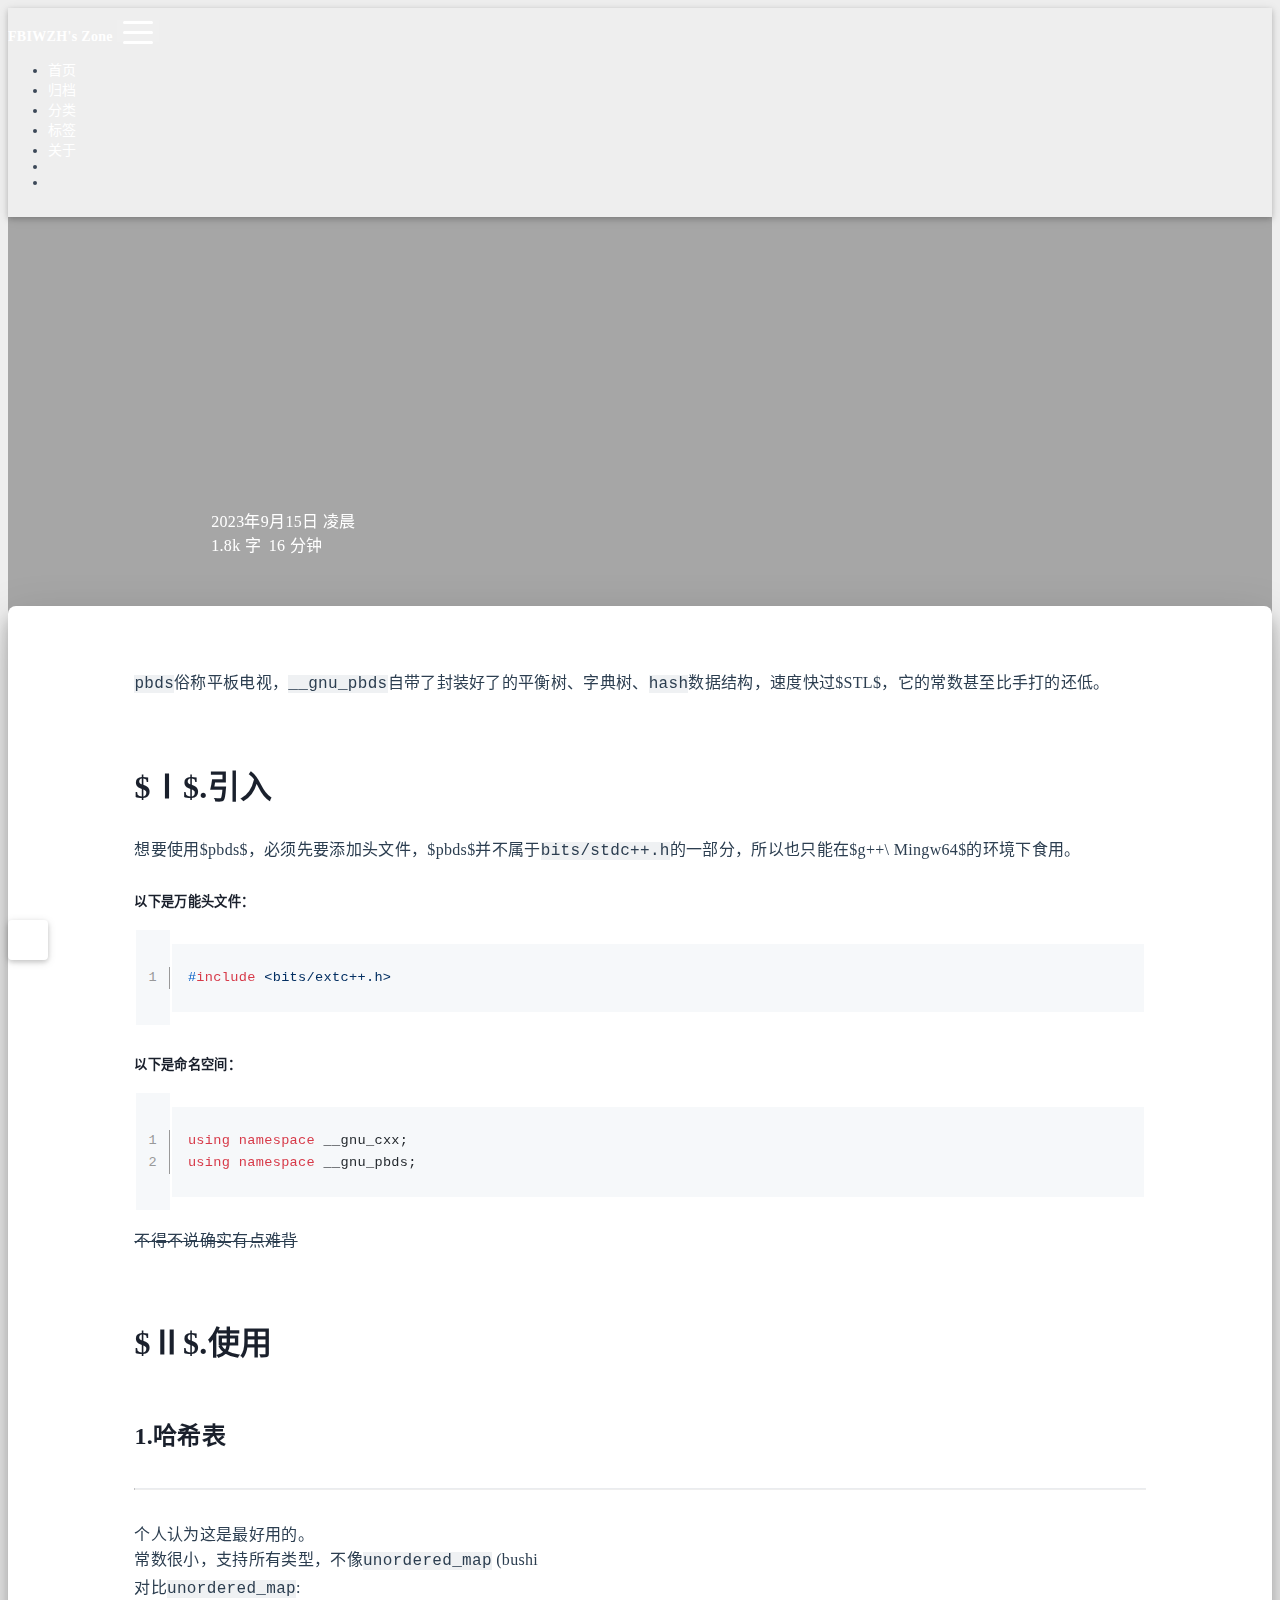
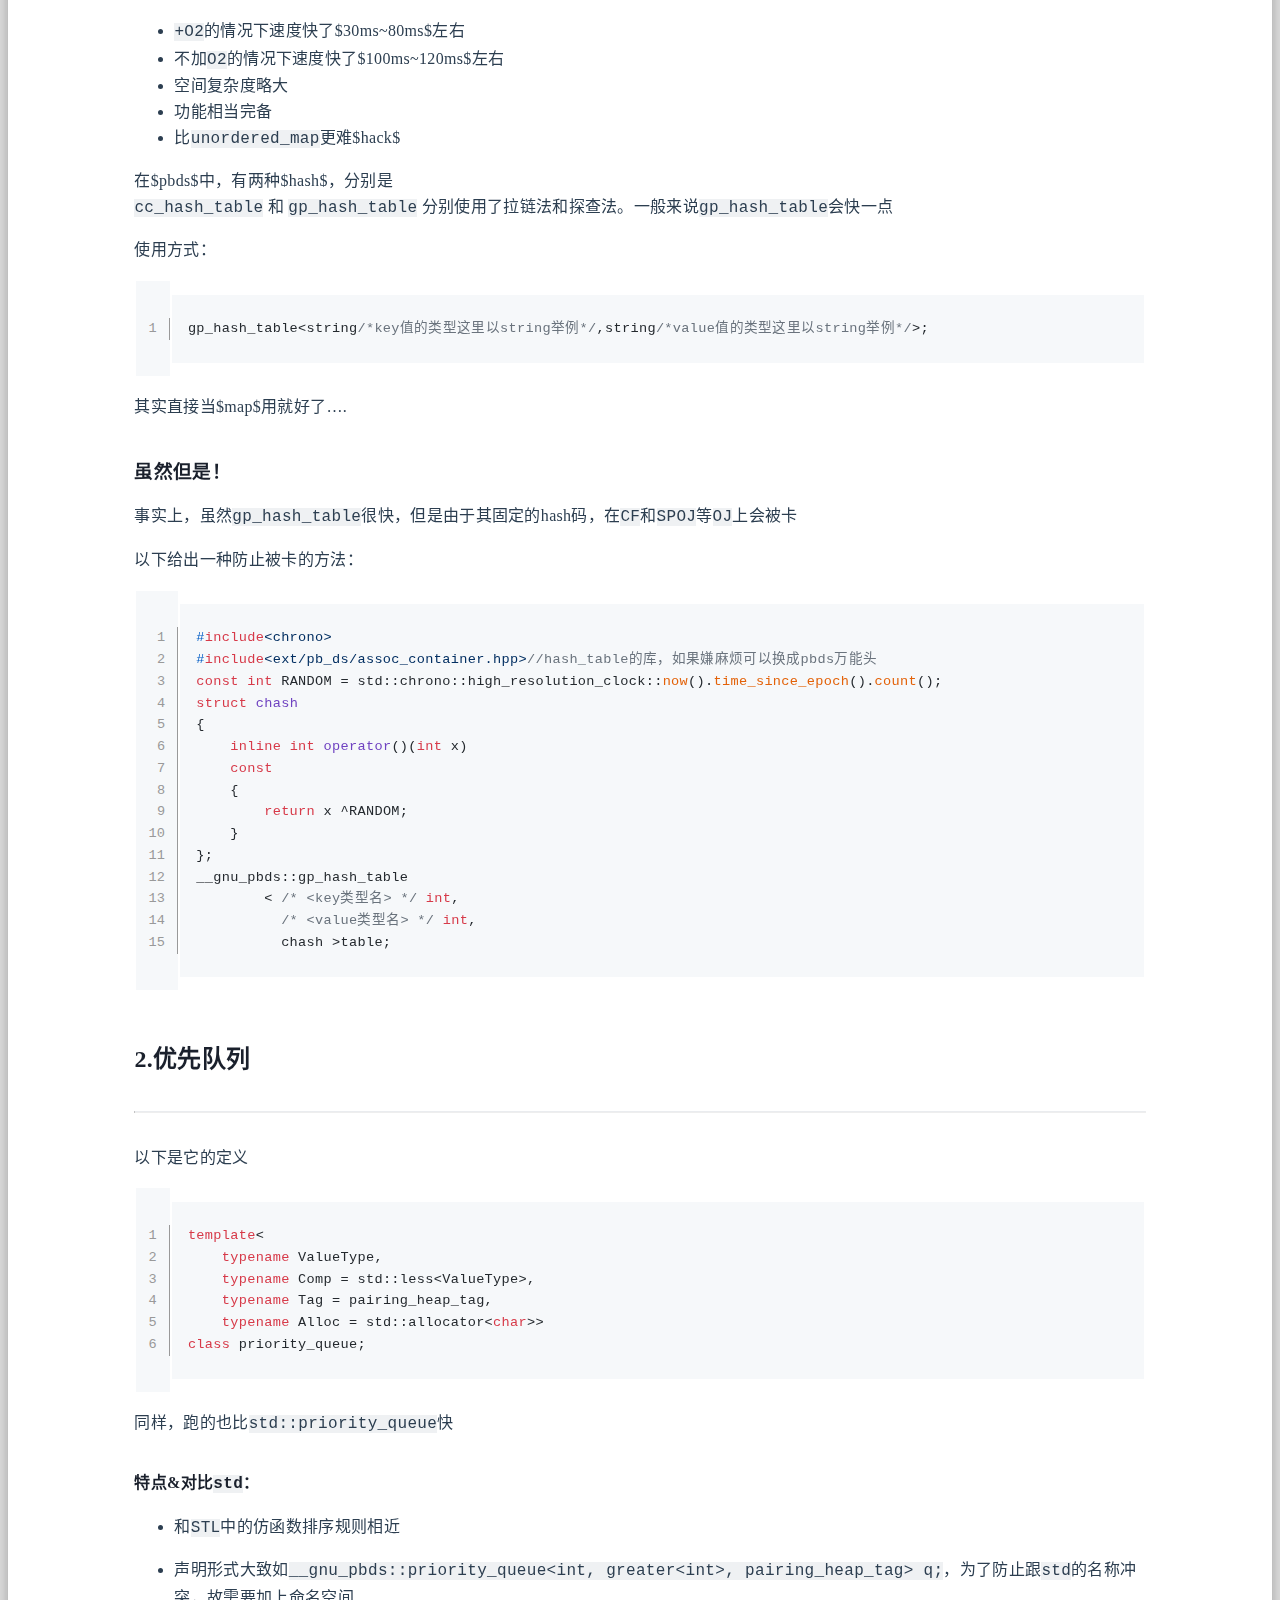
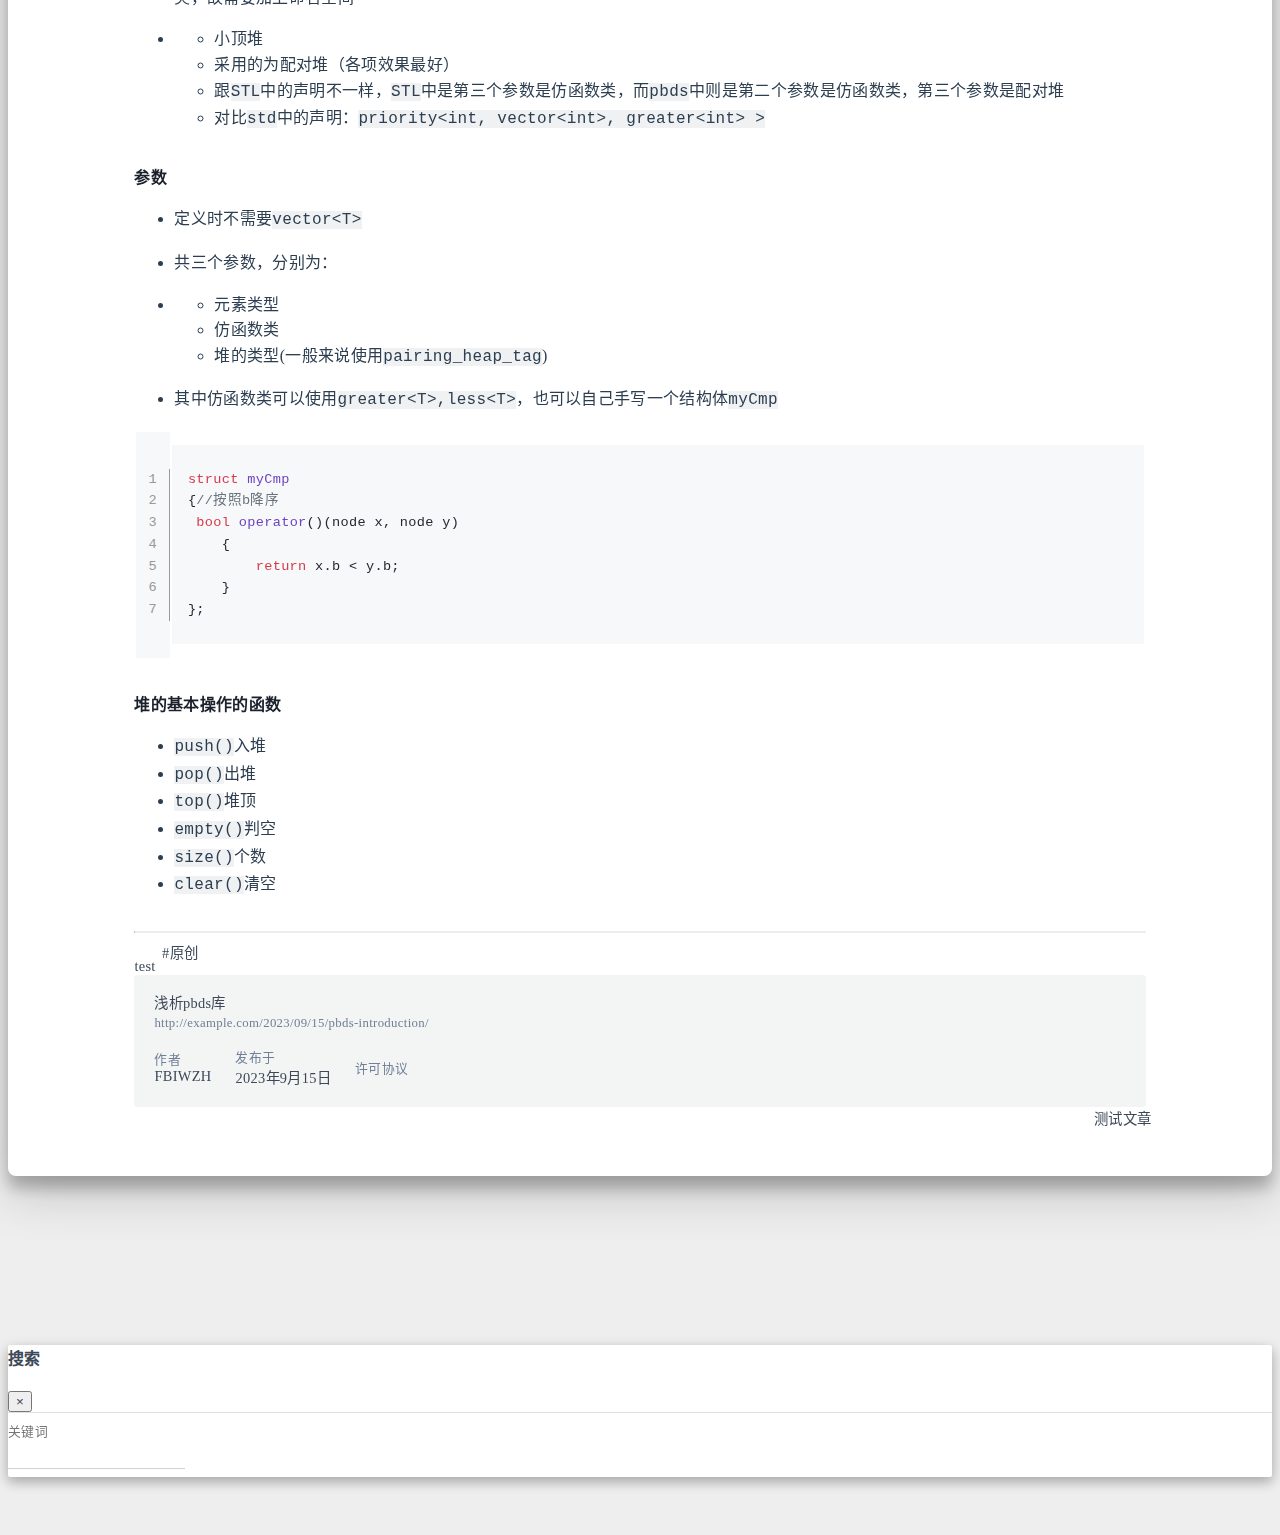
<file: 2023/09/15/pbds-introduction/index.html>
<!DOCTYPE html>
<html lang="zh-CN" data-default-color-scheme=auto>



<head>
  <meta charset="UTF-8">
  <link rel="apple-touch-icon" sizes="76x76" href="/img/avatar.png">
  <link rel="icon" href="/img/avatar.png">
  <meta name="viewport" content="width=device-width, initial-scale=1.0, maximum-scale=5.0, shrink-to-fit=no">
  <meta http-equiv="x-ua-compatible" content="ie=edge">
  
  <meta name="theme-color" content="#2f4154">
  <meta name="author" content="FBIWZH">
  <meta name="keywords" content="">
  
    <meta name="description" content="pbds俗称平板电视，__gnu_pbds自带了封装好了的平衡树、字典树、hash数据结构，速度快过$STL$，它的常数甚至比手打的还低。 $Ⅰ$.引入想要使用$pbds$，必须先要添加头文件，$pbds$并不属于bits&#x2F;stdc++.h的一部分，所以也只能在$g++\ Mingw64$的环境下食用。 以下是万能头文件：1#include &lt;bits&#x2F;extc++.h&gt; 以下是命名空">
<meta property="og:type" content="article">
<meta property="og:title" content="浅析pbds库">
<meta property="og:url" content="http://example.com/2023/09/15/pbds-introduction/index.html">
<meta property="og:site_name" content="FBIWZH&#39;s Zone">
<meta property="og:description" content="pbds俗称平板电视，__gnu_pbds自带了封装好了的平衡树、字典树、hash数据结构，速度快过$STL$，它的常数甚至比手打的还低。 $Ⅰ$.引入想要使用$pbds$，必须先要添加头文件，$pbds$并不属于bits&#x2F;stdc++.h的一部分，所以也只能在$g++\ Mingw64$的环境下食用。 以下是万能头文件：1#include &lt;bits&#x2F;extc++.h&gt; 以下是命名空">
<meta property="og:locale" content="zh_CN">
<meta property="og:image" content="https://pic.imgdb.cn/item/64edcb44661c6c8e542a055e.jpg">
<meta property="article:published_time" content="2023-09-14T16:00:00.000Z">
<meta property="article:modified_time" content="2023-09-15T13:21:51.680Z">
<meta property="article:author" content="FBIWZH">
<meta property="article:tag" content="原创">
<meta name="twitter:card" content="summary_large_image">
<meta name="twitter:image" content="https://pic.imgdb.cn/item/64edcb44661c6c8e542a055e.jpg">
  
  
  
  <title>浅析pbds库 - FBIWZH&#39;s Zone</title>

  <link  rel="stylesheet" href="https://lib.baomitu.com/twitter-bootstrap/4.6.1/css/bootstrap.min.css" />



  <link  rel="stylesheet" href="https://lib.baomitu.com/github-markdown-css/4.0.0/github-markdown.min.css" />

  <link  rel="stylesheet" href="https://lib.baomitu.com/hint.css/2.7.0/hint.min.css" />

  <link  rel="stylesheet" href="https://lib.baomitu.com/fancybox/3.5.7/jquery.fancybox.min.css" />



<!-- 主题依赖的图标库，不要自行修改 -->
<!-- Do not modify the link that theme dependent icons -->

<link rel="stylesheet" href="//at.alicdn.com/t/font_1749284_hj8rtnfg7um.css">



<link rel="stylesheet" href="//at.alicdn.com/t/font_1736178_lbnruvf0jn.css">


<link  rel="stylesheet" href="/css/main.css" />


  <link id="highlight-css" rel="stylesheet" href="/css/highlight.css" />
  
    <link id="highlight-css-dark" rel="stylesheet" href="/css/highlight-dark.css" />
  




  <script id="fluid-configs">
    var Fluid = window.Fluid || {};
    Fluid.ctx = Object.assign({}, Fluid.ctx)
    var CONFIG = {"hostname":"example.com","root":"/","version":"1.9.5","typing":{"enable":true,"typeSpeed":60,"cursorChar":"_","loop":false,"scope":[]},"anchorjs":{"enable":true,"element":"h1,h2,h3,h4,h5,h6","placement":"left","visible":"hover","icon":""},"progressbar":{"enable":true,"height_px":3,"color":"#29d","options":{"showSpinner":false,"trickleSpeed":100}},"code_language":{"enable":true,"default":"TEXT"},"copy_btn":true,"image_caption":{"enable":true},"image_zoom":{"enable":true,"img_url_replace":["",""]},"toc":{"enable":true,"placement":"right","headingSelector":"h1,h2,h3,h4,h5,h6","collapseDepth":0},"lazyload":{"enable":true,"loading_img":"/img/loading.gif","onlypost":false,"offset_factor":2},"web_analytics":{"enable":false,"follow_dnt":true,"baidu":null,"google":{"measurement_id":null},"tencent":{"sid":null,"cid":null},"woyaola":null,"cnzz":null,"leancloud":{"app_id":null,"app_key":null,"server_url":null,"path":"window.location.pathname","ignore_local":false}},"search_path":"/local-search.xml","include_content_in_search":true};

    if (CONFIG.web_analytics.follow_dnt) {
      var dntVal = navigator.doNotTrack || window.doNotTrack || navigator.msDoNotTrack;
      Fluid.ctx.dnt = dntVal && (dntVal.startsWith('1') || dntVal.startsWith('yes') || dntVal.startsWith('on'));
    }
  </script>
  <script  src="/js/utils.js" ></script>
  <script  src="/js/color-schema.js" ></script>
  


  
<meta name="generator" content="Hexo 6.3.0"></head>


<body>
  

  <header>
    

<div class="header-inner" style="height: 70vh;">
  <nav id="navbar" class="navbar fixed-top  navbar-expand-lg navbar-dark scrolling-navbar">
  <div class="container">
    <a class="navbar-brand" href="/">
      <strong>FBIWZH&#39;s Zone</strong>
    </a>

    <button id="navbar-toggler-btn" class="navbar-toggler" type="button" data-toggle="collapse"
            data-target="#navbarSupportedContent"
            aria-controls="navbarSupportedContent" aria-expanded="false" aria-label="Toggle navigation">
      <div class="animated-icon"><span></span><span></span><span></span></div>
    </button>

    <!-- Collapsible content -->
    <div class="collapse navbar-collapse" id="navbarSupportedContent">
      <ul class="navbar-nav ml-auto text-center">
        
          
          
          
          
            <li class="nav-item">
              <a class="nav-link" href="/">
                <i class="iconfont icon-home-fill"></i>
                <span>首页</span>
              </a>
            </li>
          
        
          
          
          
          
            <li class="nav-item">
              <a class="nav-link" href="/archives/">
                <i class="iconfont icon-archive-fill"></i>
                <span>归档</span>
              </a>
            </li>
          
        
          
          
          
          
            <li class="nav-item">
              <a class="nav-link" href="/categories/">
                <i class="iconfont icon-category-fill"></i>
                <span>分类</span>
              </a>
            </li>
          
        
          
          
          
          
            <li class="nav-item">
              <a class="nav-link" href="/tags/">
                <i class="iconfont icon-tags-fill"></i>
                <span>标签</span>
              </a>
            </li>
          
        
          
          
          
          
            <li class="nav-item">
              <a class="nav-link" href="/about/">
                <i class="iconfont icon-user-fill"></i>
                <span>关于</span>
              </a>
            </li>
          
        
        
          <li class="nav-item" id="search-btn">
            <a class="nav-link" target="_self" href="javascript:;" data-toggle="modal" data-target="#modalSearch" aria-label="Search">
              <i class="iconfont icon-search"></i>
            </a>
          </li>
          
        
        
          <li class="nav-item" id="color-toggle-btn">
            <a class="nav-link" target="_self" href="javascript:;" aria-label="Color Toggle">
              <i class="iconfont icon-dark" id="color-toggle-icon"></i>
            </a>
          </li>
        
      </ul>
    </div>
  </div>
</nav>

  

<div id="banner" class="banner" parallax=true
     style="background: url('https://pic.imgdb.cn/item/64edcb44661c6c8e542a055e.jpg') no-repeat center center; background-size: cover;">
  <div class="full-bg-img">
    <div class="mask flex-center" style="background-color: rgba(0, 0, 0, 0.3)">
      <div class="banner-text text-center fade-in-up">
        <div class="h2">
          
            <span id="subtitle" data-typed-text="浅析pbds库"></span>
          
        </div>

        
          
  <div class="mt-3">
    
    
      <span class="post-meta">
        <i class="iconfont icon-date-fill" aria-hidden="true"></i>
        <time datetime="2023-09-15 00:00" pubdate>
          2023年9月15日 凌晨
        </time>
      </span>
    
  </div>

  <div class="mt-1">
    
      <span class="post-meta mr-2">
        <i class="iconfont icon-chart"></i>
        
          1.8k 字
        
      </span>
    

    
      <span class="post-meta mr-2">
        <i class="iconfont icon-clock-fill"></i>
        
        
        
          16 分钟
        
      </span>
    

    
    
  </div>


        
      </div>

      
    </div>
  </div>
</div>

</div>

  </header>

  <main>
    
      

<div class="container-fluid nopadding-x">
  <div class="row nomargin-x">
    <div class="side-col d-none d-lg-block col-lg-2">
      

    </div>

    <div class="col-lg-8 nopadding-x-md">
      <div class="container nopadding-x-md" id="board-ctn">
        <div id="board">
          <article class="post-content mx-auto">
            <h1 id="seo-header">浅析pbds库</h1>
            
            
              <div class="markdown-body">
                
                <p><code>pbds</code>俗称平板电视，<code>__gnu_pbds</code>自带了封装好了的平衡树、字典树、<code>hash</code>数据结构，速度快过$STL$，它的常数甚至比手打的还低。</p>
<h1 id="Ⅰ-引入"><a href="#Ⅰ-引入" class="headerlink" title="$Ⅰ$.引入"></a>$Ⅰ$.引入</h1><p>想要使用$pbds$，必须先要添加头文件，$pbds$并不属于<code>bits/stdc++.h</code>的一部分，所以也只能在$g++\ Mingw64$的环境下食用。</p>
<h5 id="以下是万能头文件："><a href="#以下是万能头文件：" class="headerlink" title="以下是万能头文件："></a>以下是万能头文件：</h5><figure class="highlight cpp"><table><tr><td class="gutter"><pre><span class="line">1</span><br></pre></td><td class="code"><pre><code class="hljs cpp"><span class="hljs-meta">#<span class="hljs-keyword">include</span> <span class="hljs-string">&lt;bits/extc++.h&gt;</span></span><br></code></pre></td></tr></table></figure>
<h5 id="以下是命名空间："><a href="#以下是命名空间：" class="headerlink" title="以下是命名空间："></a>以下是命名空间：</h5><figure class="highlight cpp"><table><tr><td class="gutter"><pre><span class="line">1</span><br><span class="line">2</span><br></pre></td><td class="code"><pre><code class="hljs cpp"><span class="hljs-keyword">using</span> <span class="hljs-keyword">namespace</span> __gnu_cxx;<br><span class="hljs-keyword">using</span> <span class="hljs-keyword">namespace</span> __gnu_pbds;<br></code></pre></td></tr></table></figure>
<p><del>不得不说确实有点难背</del></p>
<h1 id="Ⅱ-使用"><a href="#Ⅱ-使用" class="headerlink" title="$Ⅱ$.使用"></a>$Ⅱ$.使用</h1><h2 id="1-哈希表"><a href="#1-哈希表" class="headerlink" title="1.哈希表"></a>1.哈希表</h2><hr>
<p>个人认为这是最好用的。<br>常数很小，支持所有类型，不像<code>unordered_map</code> (bushi<br>对比<code>unordered_map</code>:</p>
<ul>
<li><code>+O2</code>的情况下速度快了$30ms~80ms$左右</li>
<li>不加<code>O2</code>的情况下速度快了$100ms~120ms$左右</li>
<li>空间复杂度略大</li>
<li>功能相当完备</li>
<li>比<code>unordered_map</code>更难$hack$</li>
</ul>
<p>在$pbds$中，有两种$hash$，分别是<br><code>cc_hash_table</code> 和 <code>gp_hash_table</code> 分别使用了拉链法和探查法。一般来说<code>gp_hash_table</code>会快一点</p>
<p>使用方式：</p>
<figure class="highlight cpp"><table><tr><td class="gutter"><pre><span class="line">1</span><br></pre></td><td class="code"><pre><code class="hljs cpp">gp_hash_table&lt;string<span class="hljs-comment">/*key值的类型这里以string举例*/</span>,string<span class="hljs-comment">/*value值的类型这里以string举例*/</span>&gt;;<br></code></pre></td></tr></table></figure>
<p>其实直接当$map$用就好了….</p>
<h3 id="虽然但是！"><a href="#虽然但是！" class="headerlink" title="虽然但是！"></a>虽然但是！</h3><p>事实上，虽然<code>gp_hash_table</code>很快，但是由于其固定的hash码，在<code>CF</code>和<code>SPOJ</code>等<code>OJ</code>上会被卡</p>
<p>以下给出一种防止被卡的方法：</p>
<figure class="highlight cpp"><table><tr><td class="gutter"><pre><span class="line">1</span><br><span class="line">2</span><br><span class="line">3</span><br><span class="line">4</span><br><span class="line">5</span><br><span class="line">6</span><br><span class="line">7</span><br><span class="line">8</span><br><span class="line">9</span><br><span class="line">10</span><br><span class="line">11</span><br><span class="line">12</span><br><span class="line">13</span><br><span class="line">14</span><br><span class="line">15</span><br></pre></td><td class="code"><pre><code class="hljs cpp"><span class="hljs-meta">#<span class="hljs-keyword">include</span><span class="hljs-string">&lt;chrono&gt;</span></span><br><span class="hljs-meta">#<span class="hljs-keyword">include</span><span class="hljs-string">&lt;ext/pb_ds/assoc_container.hpp&gt;</span><span class="hljs-comment">//hash_table的库，如果嫌麻烦可以换成pbds万能头</span></span><br><span class="hljs-type">const</span> <span class="hljs-type">int</span> RANDOM = std::chrono::high_resolution_clock::<span class="hljs-built_in">now</span>().<span class="hljs-built_in">time_since_epoch</span>().<span class="hljs-built_in">count</span>();<br><span class="hljs-keyword">struct</span> <span class="hljs-title class_">chash</span><br>&#123;<br>    <span class="hljs-function"><span class="hljs-keyword">inline</span> <span class="hljs-type">int</span> <span class="hljs-title">operator</span><span class="hljs-params">()</span><span class="hljs-params">(<span class="hljs-type">int</span> x)</span></span><br><span class="hljs-function">    <span class="hljs-type">const</span></span><br><span class="hljs-function">    </span>&#123;<br>        <span class="hljs-keyword">return</span> x ^RANDOM;<br>    &#125;<br>&#125;;<br>__gnu_pbds::gp_hash_table<br>        &lt; <span class="hljs-comment">/* &lt;key类型名&gt; */</span> <span class="hljs-type">int</span>, <br>          <span class="hljs-comment">/* &lt;value类型名&gt; */</span> <span class="hljs-type">int</span>, <br>          chash &gt;table;<br></code></pre></td></tr></table></figure>

<h2 id="2-优先队列"><a href="#2-优先队列" class="headerlink" title="2.优先队列"></a>2.优先队列</h2><hr>
<p>以下是它的定义</p>
<figure class="highlight cpp"><table><tr><td class="gutter"><pre><span class="line">1</span><br><span class="line">2</span><br><span class="line">3</span><br><span class="line">4</span><br><span class="line">5</span><br><span class="line">6</span><br></pre></td><td class="code"><pre><code class="hljs cpp"><span class="hljs-keyword">template</span>&lt;<br>    <span class="hljs-keyword">typename</span> ValueType,<br>    <span class="hljs-keyword">typename</span> Comp = std::less&lt;ValueType&gt;,<br>    <span class="hljs-keyword">typename</span> Tag = pairing_heap_tag,<br>    <span class="hljs-keyword">typename</span> Alloc = std::allocator&lt;<span class="hljs-type">char</span>&gt;&gt;<br><span class="hljs-keyword">class</span> priority_queue;<br></code></pre></td></tr></table></figure>
<p>同样，跑的也比<code>std::priority_queue</code>快</p>
<h4 id="特点-对比std："><a href="#特点-对比std：" class="headerlink" title="特点&amp;对比std："></a>特点&amp;对比<code>std</code>：</h4><ul>
<li><p>和<code>STL</code>中的仿函数排序规则相近</p>
</li>
<li><p>声明形式大致如<code>__gnu_pbds::priority_queue&lt;int, greater&lt;int&gt;, pairing_heap_tag&gt; q;</code>，为了防止跟<code>std</code>的名称冲突，故需要加上命名空间</p>
</li>
<li><ul>
<li>小顶堆</li>
<li>采用的为配对堆（各项效果最好）</li>
<li>跟<code>STL</code>中的声明不一样，<code>STL</code>中是第三个参数是仿函数类，而<code>pbds</code>中则是第二个参数是仿函数类，第三个参数是配对堆</li>
<li>对比<code>std</code>中的声明：<code>priority&lt;int, vector&lt;int&gt;, greater&lt;int&gt; &gt;</code></li>
</ul>
</li>
</ul>
<h4 id="参数"><a href="#参数" class="headerlink" title="参数"></a>参数</h4><ul>
<li><p>定义时不需要<code>vector&lt;T&gt;</code></p>
</li>
<li><p>共三个参数，分别为：</p>
</li>
<li><ul>
<li>元素类型</li>
<li>仿函数类</li>
<li>堆的类型(一般来说使用<code>pairing_heap_tag</code>)</li>
</ul>
</li>
<li><p>其中仿函数类可以使用<code>greater&lt;T&gt;,less&lt;T&gt;</code>，也可以自己手写一个结构体<code>myCmp</code></p>
</li>
</ul>
<figure class="highlight cpp"><table><tr><td class="gutter"><pre><span class="line">1</span><br><span class="line">2</span><br><span class="line">3</span><br><span class="line">4</span><br><span class="line">5</span><br><span class="line">6</span><br><span class="line">7</span><br></pre></td><td class="code"><pre><code class="hljs cpp"><span class="hljs-keyword">struct</span> <span class="hljs-title class_">myCmp</span><br>&#123;<span class="hljs-comment">//按照b降序</span><br> <span class="hljs-function"><span class="hljs-type">bool</span> <span class="hljs-title">operator</span><span class="hljs-params">()</span><span class="hljs-params">(node x, node y)</span></span><br><span class="hljs-function">    </span>&#123;<br>        <span class="hljs-keyword">return</span> x.b &lt; y.b;<br>    &#125;<br>&#125;;<br></code></pre></td></tr></table></figure>

<h4 id="堆的基本操作的函数"><a href="#堆的基本操作的函数" class="headerlink" title="堆的基本操作的函数"></a>堆的基本操作的函数</h4><ul>
<li><code>push()</code>入堆</li>
<li><code>pop()</code>出堆</li>
<li><code>top()</code>堆顶</li>
<li><code>empty()</code>判空</li>
<li><code>size()</code>个数</li>
<li><code>clear()</code>清空</li>
</ul>

                
              </div>
            
            <hr/>
            <div>
              <div class="post-metas my-3">
  
    <div class="post-meta mr-3 d-flex align-items-center">
      <i class="iconfont icon-category"></i>
      

<span class="category-chains">
  
  
    
      <span class="category-chain">
        
  <a href="/categories/test/" class="category-chain-item">test</a>
  
  

      </span>
    
  
</span>

    </div>
  
  
    <div class="post-meta">
      <i class="iconfont icon-tags"></i>
      
        <a href="/tags/%E5%8E%9F%E5%88%9B/" class="print-no-link">#原创</a>
      
    </div>
  
</div>


              
  

  <div class="license-box my-3">
    <div class="license-title">
      <div>浅析pbds库</div>
      <div>http://example.com/2023/09/15/pbds-introduction/</div>
    </div>
    <div class="license-meta">
      
        <div class="license-meta-item">
          <div>作者</div>
          <div>FBIWZH</div>
        </div>
      
      
        <div class="license-meta-item license-meta-date">
          <div>发布于</div>
          <div>2023年9月15日</div>
        </div>
      
      
      
        <div class="license-meta-item">
          <div>许可协议</div>
          <div>
            
              
              
                <a class="print-no-link" target="_blank" href="https://creativecommons.org/licenses/by/4.0/">
                  <span class="hint--top hint--rounded" aria-label="BY - 署名">
                    <i class="iconfont icon-by"></i>
                  </span>
                </a>
              
            
          </div>
        </div>
      
    </div>
    <div class="license-icon iconfont"></div>
  </div>



              
                <div class="post-prevnext my-3">
                  <article class="post-prev col-6">
                    
                    
                  </article>
                  <article class="post-next col-6">
                    
                    
                      <a href="/2023/09/03/test/" title="测试文章">
                        <span class="hidden-mobile">测试文章</span>
                        <span class="visible-mobile">下一篇</span>
                        <i class="iconfont icon-arrowright"></i>
                      </a>
                    
                  </article>
                </div>
              
            </div>

            
          </article>
        </div>
      </div>
    </div>

    <div class="side-col d-none d-lg-block col-lg-2">
      
  <aside class="sidebar" style="margin-left: -1rem">
    <div id="toc">
  <p class="toc-header">
    <i class="iconfont icon-list"></i>
    <span>目录</span>
  </p>
  <div class="toc-body" id="toc-body"></div>
</div>



  </aside>


    </div>
  </div>
</div>





  



  



  



  



  


  
  









    

    
      <a id="scroll-top-button" aria-label="TOP" href="#" role="button">
        <i class="iconfont icon-arrowup" aria-hidden="true"></i>
      </a>
    

    
      <div class="modal fade" id="modalSearch" tabindex="-1" role="dialog" aria-labelledby="ModalLabel"
     aria-hidden="true">
  <div class="modal-dialog modal-dialog-scrollable modal-lg" role="document">
    <div class="modal-content">
      <div class="modal-header text-center">
        <h4 class="modal-title w-100 font-weight-bold">搜索</h4>
        <button type="button" id="local-search-close" class="close" data-dismiss="modal" aria-label="Close">
          <span aria-hidden="true">&times;</span>
        </button>
      </div>
      <div class="modal-body mx-3">
        <div class="md-form mb-5">
          <input type="text" id="local-search-input" class="form-control validate">
          <label data-error="x" data-success="v" for="local-search-input">关键词</label>
        </div>
        <div class="list-group" id="local-search-result"></div>
      </div>
    </div>
  </div>
</div>

    

    
  </main>

  <footer>
    <div class="footer-inner">
  
    <div class="footer-content">
       <a href="https://hexo.io" target="_blank" rel="nofollow noopener"><span>Hexo</span></a> <i class="iconfont icon-love"></i> <a href="https://github.com/fluid-dev/hexo-theme-fluid" target="_blank" rel="nofollow noopener"><span>Fluid</span></a> 
    </div>
  
  
  
  
</div>

  </footer>

  <!-- Scripts -->
  
  <script  src="https://lib.baomitu.com/nprogress/0.2.0/nprogress.min.js" ></script>
  <link  rel="stylesheet" href="https://lib.baomitu.com/nprogress/0.2.0/nprogress.min.css" />

  <script>
    NProgress.configure({"showSpinner":false,"trickleSpeed":100})
    NProgress.start()
    window.addEventListener('load', function() {
      NProgress.done();
    })
  </script>


<script  src="https://lib.baomitu.com/jquery/3.6.4/jquery.min.js" ></script>
<script  src="https://lib.baomitu.com/twitter-bootstrap/4.6.1/js/bootstrap.min.js" ></script>
<script  src="/js/events.js" ></script>
<script  src="/js/plugins.js" ></script>


  <script  src="https://lib.baomitu.com/typed.js/2.0.12/typed.min.js" ></script>
  <script>
    (function (window, document) {
      var typing = Fluid.plugins.typing;
      var subtitle = document.getElementById('subtitle');
      if (!subtitle || !typing) {
        return;
      }
      var text = subtitle.getAttribute('data-typed-text');
      
        typing(text);
      
    })(window, document);
  </script>




  
    <script  src="/js/img-lazyload.js" ></script>
  




  
<script>
  Fluid.utils.createScript('https://lib.baomitu.com/tocbot/4.20.1/tocbot.min.js', function() {
    var toc = jQuery('#toc');
    if (toc.length === 0 || !window.tocbot) { return; }
    var boardCtn = jQuery('#board-ctn');
    var boardTop = boardCtn.offset().top;

    window.tocbot.init(Object.assign({
      tocSelector     : '#toc-body',
      contentSelector : '.markdown-body',
      linkClass       : 'tocbot-link',
      activeLinkClass : 'tocbot-active-link',
      listClass       : 'tocbot-list',
      isCollapsedClass: 'tocbot-is-collapsed',
      collapsibleClass: 'tocbot-is-collapsible',
      scrollSmooth    : true,
      includeTitleTags: true,
      headingsOffset  : -boardTop,
    }, CONFIG.toc));
    if (toc.find('.toc-list-item').length > 0) {
      toc.css('visibility', 'visible');
    }

    Fluid.events.registerRefreshCallback(function() {
      if ('tocbot' in window) {
        tocbot.refresh();
        var toc = jQuery('#toc');
        if (toc.length === 0 || !tocbot) {
          return;
        }
        if (toc.find('.toc-list-item').length > 0) {
          toc.css('visibility', 'visible');
        }
      }
    });
  });
</script>


  <script src=https://lib.baomitu.com/clipboard.js/2.0.11/clipboard.min.js></script>

  <script>Fluid.plugins.codeWidget();</script>


  
<script>
  Fluid.utils.createScript('https://lib.baomitu.com/anchor-js/4.3.1/anchor.min.js', function() {
    window.anchors.options = {
      placement: CONFIG.anchorjs.placement,
      visible  : CONFIG.anchorjs.visible
    };
    if (CONFIG.anchorjs.icon) {
      window.anchors.options.icon = CONFIG.anchorjs.icon;
    }
    var el = (CONFIG.anchorjs.element || 'h1,h2,h3,h4,h5,h6').split(',');
    var res = [];
    for (var item of el) {
      res.push('.markdown-body > ' + item.trim());
    }
    if (CONFIG.anchorjs.placement === 'left') {
      window.anchors.options.class = 'anchorjs-link-left';
    }
    window.anchors.add(res.join(', '));

    Fluid.events.registerRefreshCallback(function() {
      if ('anchors' in window) {
        anchors.removeAll();
        var el = (CONFIG.anchorjs.element || 'h1,h2,h3,h4,h5,h6').split(',');
        var res = [];
        for (var item of el) {
          res.push('.markdown-body > ' + item.trim());
        }
        if (CONFIG.anchorjs.placement === 'left') {
          anchors.options.class = 'anchorjs-link-left';
        }
        anchors.add(res.join(', '));
      }
    });
  });
</script>


  
<script>
  Fluid.utils.createScript('https://lib.baomitu.com/fancybox/3.5.7/jquery.fancybox.min.js', function() {
    Fluid.plugins.fancyBox();
  });
</script>


  <script>Fluid.plugins.imageCaption();</script>

  
      <script>
        if (!window.MathJax) {
          window.MathJax = {
            tex    : {
              inlineMath: { '[+]': [['$', '$']] }
            },
            loader : {
              load: ['ui/lazy']
            },
            options: {
              renderActions: {
                insertedScript: [200, () => {
                  document.querySelectorAll('mjx-container').forEach(node => {
                    let target = node.parentNode;
                    if (target.nodeName.toLowerCase() === 'li') {
                      target.parentNode.classList.add('has-jax');
                    }
                  });
                }, '', false]
              }
            }
          };
        } else {
          MathJax.startup.document.state(0);
          MathJax.texReset();
          MathJax.typeset();
          MathJax.typesetPromise();
        }

        Fluid.events.registerRefreshCallback(function() {
          if ('MathJax' in window && MathJax.startup.document && typeof MathJax.startup.document.state === 'function') {
            MathJax.startup.document.state(0);
            MathJax.texReset();
            MathJax.typeset();
            MathJax.typesetPromise();
          }
        });
      </script>
    

  <script  src="https://lib.baomitu.com/mathjax/3.2.2/es5/tex-mml-chtml.js" ></script>

  <script  src="/js/local-search.js" ></script>





<!-- 主题的启动项，将它保持在最底部 -->
<!-- the boot of the theme, keep it at the bottom -->
<script  src="/js/boot.js" ></script>


  

  <noscript>
    <div class="noscript-warning">博客在允许 JavaScript 运行的环境下浏览效果更佳</div>
  </noscript>
</body>
</html>
</file>
<file: css/main.css>
.anchorjs-link {
  text-decoration: none !important;
  transition: opacity 0.2s ease-in-out;
}
.markdown-body h1:hover > .anchorjs-link,
h2:hover > .anchorjs-link,
h3:hover > .anchorjs-link,
h4:hover > .anchorjs-link,
h5:hover > .anchorjs-link,
h6:hover > .anchorjs-link {
  opacity: 1;
}
.banner {
  height: 100%;
  position: relative;
  overflow: hidden;
  cursor: default;
}
.banner .mask {
  position: absolute;
  width: 100%;
  height: 100%;
  background-color: rgba(0,0,0,0.3);
}
.banner[parallax="true"] {
  will-change: transform;
  -webkit-transform-style: preserve-3d;
  -webkit-backface-visibility: hidden;
  transition: transform 0.05s ease-out;
}
@media (max-width: 100vh) {
  .header-inner {
    max-height: 100vw;
  }
  #board {
    margin-top: -1rem !important;
  }
}
@media (max-width: 79.99vh) {
  .scroll-down-bar {
    display: none;
  }
}
#board {
  position: relative;
  margin-top: -2rem;
  padding: 3rem 0;
  background-color: var(--board-bg-color);
  transition: background-color 0.2s ease-in-out;
  border-radius: 0.5rem;
  z-index: 3;
  -webkit-box-shadow: 0 12px 15px 0 rgba(0,0,0,0.24), 0 17px 50px 0 rgba(0,0,0,0.19);
  box-shadow: 0 12px 15px 0 rgba(0,0,0,0.24), 0 17px 50px 0 rgba(0,0,0,0.19);
}
.code-widget {
  display: inline-block;
  background-color: transparent;
  font-size: 0.75rem;
  line-height: 1;
  font-weight: bold;
  padding: 0.3rem 0.1rem 0.1rem 0.1rem;
  position: absolute;
  right: 0.45rem;
  top: 0.15rem;
  z-index: 1;
}
.code-widget-light {
  color: #999;
}
.code-widget-dark {
  color: #bababa;
}
.copy-btn {
  cursor: pointer;
  user-select: none;
  -webkit-appearance: none;
  outline: none;
}
.copy-btn > i {
  font-size: 0.75rem !important;
  font-weight: 400;
  margin-right: 0.15rem;
  opacity: 0;
  transition: opacity 0.2s ease-in-out;
}
.markdown-body pre:hover > .copy-btn > i {
  opacity: 0.9;
}
.markdown-body pre:hover > .copy-btn,
.markdown-body pre:not(:hover) > .copy-btn {
  outline: none;
}
.license-box {
  background-color: rgba(27,31,35,0.05);
  transition: background-color 0.2s ease-in-out;
  border-radius: 4px;
  font-size: 0.9rem;
  overflow: hidden;
  padding: 1.25rem;
  position: relative;
  z-index: 1;
}
.license-box .license-icon {
  position: absolute;
  top: 50%;
  left: 100%;
}
.license-box .license-icon::after {
  content: "\e8e4";
  font-size: 12.5rem;
  line-height: 1;
  opacity: 0.1;
  position: relative;
  left: -0.85em;
  bottom: 0.5em;
  z-index: -1;
}
.license-box .license-title {
  margin-bottom: 1rem;
}
.license-box .license-title div:nth-child(1) {
  line-height: 1.2;
  margin-bottom: 0.25rem;
}
.license-box .license-title div:nth-child(2) {
  color: var(--sec-text-color);
  font-size: 0.8rem;
}
.license-box .license-meta {
  align-items: center;
  display: flex;
  flex-wrap: wrap;
  justify-content: flex-start;
}
.license-box .license-meta .license-meta-item {
  align-items: center;
  justify-content: center;
  margin-right: 1.5rem;
}
.license-box .license-meta .license-meta-item div:nth-child(1) {
  color: var(--sec-text-color);
  font-size: 0.8rem;
  font-weight: normal;
}
.license-box .license-meta .license-meta-item i.iconfont {
  font-size: 1rem;
}
@media (max-width: 575px) and (min-width: 425px) {
  .license-box .license-meta .license-meta-item {
    display: flex;
    justify-content: flex-start;
    flex-wrap: wrap;
    font-size: 0.8rem;
    flex: 0 0 50%;
    max-width: 50%;
    margin-right: 0;
  }
  .license-box .license-meta .license-meta-item div:nth-child(1) {
    margin-right: 0.5rem;
  }
  .license-box .license-meta .license-meta-date {
    order: -1;
  }
}
@media (max-width: 424px) {
  .license-box::after {
    top: -65px;
  }
  .license-box .license-meta {
    flex-direction: column;
    align-items: flex-start;
  }
  .license-box .license-meta .license-meta-item {
    display: flex;
    flex-wrap: wrap;
    font-size: 0.8rem;
  }
  .license-box .license-meta .license-meta-item div:nth-child(1) {
    margin-right: 0.5rem;
  }
}
.footer-inner {
  padding: 3rem 0 1rem 0;
  text-align: center;
}
.footer-inner > div:not(:first-child) {
  margin: 0.25rem 0;
  font-size: 0.85rem;
}
.footer-inner .statistics {
  display: flex;
  flex-direction: row;
  justify-content: center;
}
.footer-inner .statistics > span {
  flex: 1;
  margin: 0 0.25rem;
}
.footer-inner .statistics > *:nth-last-child(2):first-child {
  text-align: right;
}
.footer-inner .statistics > *:nth-last-child(2):first-child ~ * {
  text-align: left;
}
.footer-inner .beian {
  display: flex;
  flex-direction: row;
  justify-content: center;
}
.footer-inner .beian > * {
  margin: 0 0.25rem;
}
.footer-inner .beian-police {
  position: relative;
  overflow: hidden;
  display: inline-flex;
  align-items: center;
  justify-content: left;
}
.footer-inner .beian-police img {
  margin-right: 3px;
  width: 1rem;
  height: 1rem;
  margin-bottom: 0.1rem;
}
@media (max-width: 424px) {
  .footer-inner .statistics {
    flex-direction: column;
  }
  .footer-inner .statistics > *:nth-last-child(2):first-child {
    text-align: center;
  }
  .footer-inner .statistics > *:nth-last-child(2):first-child ~ * {
    text-align: center;
  }
  .footer-inner .beian {
    flex-direction: column;
  }
  .footer-inner .beian .beian-police {
    justify-content: center;
  }
  .footer-inner .beian > *:nth-last-child(2):first-child {
    text-align: center;
  }
  .footer-inner .beian > *:nth-last-child(2):first-child ~ * {
    text-align: center;
  }
}
sup > a::before,
.footnote-text::before {
  display: block;
  content: "";
  margin-top: -5rem;
  height: 5rem;
  width: 1px;
  visibility: hidden;
}
sup > a::before,
.footnote-text::before {
  display: inline-block;
}
.footnote-item::before {
  display: block;
  content: "";
  margin-top: -5rem;
  height: 5rem;
  width: 1px;
  visibility: hidden;
}
.footnote-list ol {
  list-style-type: none;
  counter-reset: sectioncounter;
  padding-left: 0.5rem;
  font-size: 0.95rem;
}
.footnote-list ol li:before {
  font-family: "Helvetica Neue", monospace, "Monaco";
  content: "[" counter(sectioncounter) "]";
  counter-increment: sectioncounter;
}
.footnote-list ol li+li {
  margin-top: 0.5rem;
}
.footnote-text {
  padding-left: 0.5em;
}
.navbar {
  background-color: transparent;
  font-size: 0.875rem;
  box-shadow: 0 2px 5px 0 rgba(0,0,0,0.16), 0 2px 10px 0 rgba(0,0,0,0.12);
  -webkit-box-shadow: 0 2px 5px 0 rgba(0,0,0,0.16), 0 2px 10px 0 rgba(0,0,0,0.12);
}
.navbar .navbar-brand {
  color: var(--navbar-text-color);
}
.navbar .navbar-toggler .animated-icon span {
  background-color: var(--navbar-text-color);
}
.navbar .nav-item .nav-link {
  display: block;
  color: var(--navbar-text-color);
  transition: color 0.2s ease-in-out, background-color 0.2s ease-in-out;
}
.navbar .nav-item .nav-link:hover {
  color: var(--link-hover-color);
}
.navbar .nav-item .nav-link:focus {
  color: var(--navbar-text-color);
}
.navbar .nav-item .nav-link i {
  font-size: 0.875rem;
}
.navbar .nav-item .nav-link i:only-child {
  margin: 0 0.2rem;
}
.navbar .navbar-toggler {
  border-width: 0;
  outline: 0;
}
.navbar.scrolling-navbar {
  will-change: background, padding;
  -webkit-transition: background 0.5s ease-in-out, padding 0.5s ease-in-out;
  transition: background 0.5s ease-in-out, padding 0.5s ease-in-out;
}
@media (min-width: 600px) {
  .navbar.scrolling-navbar {
    padding-top: 12px;
    padding-bottom: 12px;
  }
  .navbar.scrolling-navbar .navbar-nav > li {
    -webkit-transition-duration: 1s;
    transition-duration: 1s;
  }
}
.navbar.scrolling-navbar.top-nav-collapse {
  padding-top: 5px;
  padding-bottom: 5px;
}
.navbar .dropdown-menu {
  font-size: 0.875rem;
  color: var(--navbar-text-color);
  background-color: rgba(0,0,0,0.3);
  border: none;
  min-width: 8rem;
  -webkit-transition: background 0.5s ease-in-out, padding 0.5s ease-in-out;
  transition: background 0.5s ease-in-out, padding 0.5s ease-in-out;
}
@media (max-width: 991.98px) {
  .navbar .dropdown-menu {
    text-align: center;
  }
}
.navbar .dropdown-item {
  color: var(--navbar-text-color);
}
.navbar .dropdown-item:hover,
.navbar .dropdown-item:focus {
  color: var(--link-hover-color);
  background-color: rgba(0,0,0,0.1);
}
@media (min-width: 992px) {
  .navbar .dropdown:hover > .dropdown-menu {
    display: block;
  }
  .navbar .dropdown > .dropdown-toggle:active {
    pointer-events: none;
  }
  .navbar .dropdown-menu {
    top: 95%;
  }
}
.navbar .animated-icon {
  width: 30px;
  height: 20px;
  position: relative;
  margin: 0;
  -webkit-transform: rotate(0deg);
  -moz-transform: rotate(0deg);
  -o-transform: rotate(0deg);
  transform: rotate(0deg);
  -webkit-transition: 0.5s ease-in-out;
  -moz-transition: 0.5s ease-in-out;
  -o-transition: 0.5s ease-in-out;
  transition: 0.5s ease-in-out;
  cursor: pointer;
}
.navbar .animated-icon span {
  display: block;
  position: absolute;
  height: 3px;
  width: 100%;
  border-radius: 9px;
  opacity: 1;
  left: 0;
  -webkit-transform: rotate(0deg);
  -moz-transform: rotate(0deg);
  -o-transform: rotate(0deg);
  transform: rotate(0deg);
  -webkit-transition: 0.25s ease-in-out;
  -moz-transition: 0.25s ease-in-out;
  -o-transition: 0.25s ease-in-out;
  transition: 0.25s ease-in-out;
  background: #fff;
}
.navbar .animated-icon span:nth-child(1) {
  top: 0;
}
.navbar .animated-icon span:nth-child(2) {
  top: 10px;
}
.navbar .animated-icon span:nth-child(3) {
  top: 20px;
}
.navbar .animated-icon.open span:nth-child(1) {
  top: 11px;
  -webkit-transform: rotate(135deg);
  -moz-transform: rotate(135deg);
  -o-transform: rotate(135deg);
  transform: rotate(135deg);
}
.navbar .animated-icon.open span:nth-child(2) {
  opacity: 0;
  left: -60px;
}
.navbar .animated-icon.open span:nth-child(3) {
  top: 11px;
  -webkit-transform: rotate(-135deg);
  -moz-transform: rotate(-135deg);
  -o-transform: rotate(-135deg);
  transform: rotate(-135deg);
}
.navbar .dropdown-collapse,
.top-nav-collapse,
.navbar-col-show {
  background-color: var(--navbar-bg-color);
}
@media (max-width: 767px) {
  .navbar {
    font-size: 1rem;
    line-height: 2.5rem;
  }
}
.banner-text {
  color: var(--subtitle-color);
  max-width: calc(960px - 6rem);
  width: 80%;
  overflow-wrap: break-word;
}
.banner-text .typed-cursor {
  margin: 0 0.2rem;
}
@media (max-width: 767px) {
  #subtitle,
  .typed-cursor {
    font-size: 1.5rem;
  }
}
@media (max-width: 575px) {
  .banner-text {
    font-size: 0.9rem;
  }
  #subtitle,
  .typed-cursor {
    font-size: 1.35rem;
  }
}
.modal-dialog .modal-content {
  background-color: var(--board-bg-color);
  border: 0;
  border-radius: 0.125rem;
  -webkit-box-shadow: 0 5px 11px 0 rgba(0,0,0,0.18), 0 4px 15px 0 rgba(0,0,0,0.15);
  box-shadow: 0 5px 11px 0 rgba(0,0,0,0.18), 0 4px 15px 0 rgba(0,0,0,0.15);
}
.modal-dialog .modal-content .modal-header {
  border-bottom-color: var(--line-color);
  transition: border-bottom-color 0.2s ease-in-out;
}
.close {
  color: var(--text-color);
}
.close:hover {
  color: var(--link-hover-color);
}
.close:focus {
  outline: 0;
}
.modal-dialog .modal-content .modal-header {
  border-top-left-radius: 0.125rem;
  border-top-right-radius: 0.125rem;
  border-bottom: 1px solid #dee2e6;
}
.md-form {
  position: relative;
  margin-top: 1.5rem;
  margin-bottom: 1.5rem;
}
.md-form input[type] {
  -webkit-box-sizing: content-box;
  box-sizing: content-box;
  background-color: transparent;
  border: none;
  border-bottom: 1px solid #ced4da;
  border-radius: 0;
  outline: none;
  -webkit-box-shadow: none;
  box-shadow: none;
  transition: border-color 0.15s ease-in-out, box-shadow 0.15s ease-in-out, -webkit-box-shadow 0.15s ease-in-out;
}
.md-form input[type]:focus:not([readonly]) {
  border-bottom: 1px solid #4285f4;
  -webkit-box-shadow: 0 1px 0 0 #4285f4;
  box-shadow: 0 1px 0 0 #4285f4;
}
.md-form input[type]:focus:not([readonly]) + label {
  color: #4285f4;
}
.md-form input[type].valid,
.md-form input[type]:focus.valid {
  border-bottom: 1px solid #00c851;
  -webkit-box-shadow: 0 1px 0 0 #00c851;
  box-shadow: 0 1px 0 0 #00c851;
}
.md-form input[type].valid + label,
.md-form input[type]:focus.valid + label {
  color: #00c851;
}
.md-form input[type].invalid,
.md-form input[type]:focus.invalid {
  border-bottom: 1px solid #f44336;
  -webkit-box-shadow: 0 1px 0 0 #f44336;
  box-shadow: 0 1px 0 0 #f44336;
}
.md-form input[type].invalid + label,
.md-form input[type]:focus.invalid + label {
  color: #f44336;
}
.md-form input[type].validate {
  margin-bottom: 2.5rem;
}
.md-form input[type].form-control {
  height: auto;
  padding: 0.6rem 0 0.4rem 0;
  margin: 0 0 0.5rem 0;
  color: var(--text-color);
  background-color: transparent;
  border-radius: 0;
}
.md-form label {
  font-size: 0.8rem;
  position: absolute;
  top: -1rem;
  left: 0;
  color: #757575;
  cursor: text;
  transition: color 0.2s ease-out;
}
.modal-open[style] {
  padding-right: 0 !important;
  overflow: auto;
}
.modal-open[style] #navbar[style] {
  padding-right: 1rem !important;
}
#nprogress .bar {
  height: 3px !important;
  background-color: #29d !important;
}
#nprogress .peg {
  box-shadow: 0 0 14px #29d, 0 0 8px #29d !important;
}
@media (max-width: 575px) {
  #nprogress .bar {
    display: none;
  }
}
.noscript-warning {
  background-color: #f55;
  color: #fff;
  font-family: sans-serif;
  font-size: 1rem;
  font-weight: bold;
  position: fixed;
  left: 0;
  bottom: 0;
  text-align: center;
  width: 100%;
  z-index: 99;
}
.pagination {
  margin-top: 3rem;
  justify-content: center;
}
.pagination .space {
  align-self: flex-end;
}
.pagination .page-number,
.pagination .current,
.pagination .extend {
  outline: 0;
  border: 0;
  background-color: transparent;
  font-size: 0.9rem;
  padding: 0.5rem 0.75rem;
  line-height: 1.25;
  border-radius: 0.125rem;
}
.pagination .page-number {
  margin: 0 0.05rem;
}
.pagination .page-number:hover,
.pagination .current {
  transition: background-color 0.2s ease-in-out;
  background-color: var(--link-hover-bg-color);
}
.qr-trigger {
  cursor: pointer;
  position: relative;
}
.qr-trigger:hover .qr-img {
  display: block;
  transition: all 0.3s;
}
.qr-img {
  max-width: 12rem;
  position: absolute;
  right: -5.25rem;
  z-index: 99;
  display: none;
  border-radius: 0.2rem;
  background-color: transparent;
  box-shadow: 0 0 20px -5px rgba(158,158,158,0.2);
}
.scroll-down-bar {
  position: absolute;
  width: 100%;
  height: 6rem;
  text-align: center;
  cursor: pointer;
  bottom: 0;
}
.scroll-down-bar i.iconfont {
  font-size: 2rem;
  font-weight: bold;
  display: inline-block;
  position: relative;
  padding-top: 2rem;
  color: var(--subtitle-color);
  transform: translateZ(0);
  animation: scroll-down 1.5s infinite;
}
#scroll-top-button {
  position: fixed;
  z-index: 99;
  background: var(--board-bg-color);
  transition: background-color 0.2s ease-in-out, bottom 0.3s ease;
  border-radius: 4px;
  min-width: 40px;
  min-height: 40px;
  bottom: -60px;
  outline: none;
  display: flex;
  display: -webkit-flex;
  align-items: center;
  box-shadow: 0 2px 5px 0 rgba(0,0,0,0.16), 0 2px 10px 0 rgba(0,0,0,0.12);
}
#scroll-top-button i {
  font-size: 32px;
  margin: auto;
  color: var(--sec-text-color);
}
#scroll-top-button:hover i,
#scroll-top-button:active i {
  animation-name: scroll-top;
  animation-duration: 1s;
  animation-delay: 0.1s;
  animation-timing-function: ease-in-out;
  animation-iteration-count: infinite;
  animation-fill-mode: forwards;
  animation-direction: alternate;
}
#local-search-result .search-list-title {
  border-left: 3px solid #0d47a1;
}
#local-search-result .search-list-content {
  padding: 0 1.25rem;
}
#local-search-result .search-word {
  color: #ff4500;
}
#toc {
  visibility: hidden;
}
.toc-header {
  margin-bottom: 0.5rem;
  font-weight: bold;
  line-height: 1.2;
}
.toc-header,
.toc-header > i {
  font-size: 1.25rem;
}
.toc-body {
  max-height: 75vh;
  overflow-y: auto;
  overflow: -moz-scrollbars-none;
  -ms-overflow-style: none;
}
.toc-body ol {
  list-style: none;
  padding-inline-start: 1rem;
}
.toc-body::-webkit-scrollbar {
  display: none;
}
.tocbot-list {
  position: relative;
}
.tocbot-list ol {
  list-style: none;
  padding-left: 1rem;
}
.tocbot-list a {
  font-size: 0.95rem;
}
.tocbot-link {
  color: var(--text-color);
}
.tocbot-active-link {
  font-weight: bold;
  color: var(--link-hover-color);
}
.tocbot-is-collapsed {
  max-height: 0;
}
.tocbot-is-collapsible {
  overflow: hidden;
  transition: all 0.3s ease-in-out;
}
.toc-list-item {
  white-space: nowrap;
  overflow: hidden;
  text-overflow: ellipsis;
}
.toc-list-item.is-active-li::before {
  height: 1rem;
  margin: 0.25rem 0;
  visibility: visible;
}
.toc-list-item::before {
  width: 0.15rem;
  height: 0.2rem;
  position: absolute;
  left: 0.25rem;
  content: "";
  border-radius: 2px;
  margin: 0.65rem 0;
  background: var(--link-hover-color);
  visibility: hidden;
  transition: height 0.1s ease-in-out, margin 0.1s ease-in-out, visibility 0.1s ease-in-out;
}
.sidebar {
  position: -webkit-sticky;
  position: sticky;
  top: 2rem;
  padding: 3rem 0;
}
html {
  font-size: 16px;
  letter-spacing: 0.02em;
}
html,
body {
  height: 100%;
  font-family: SourceHanSansSC;
  overflow-wrap: break-word;
}
body {
  transition: color 0.2s ease-in-out, background-color 0.2s ease-in-out;
  background-color: var(--body-bg-color);
  color: var(--text-color);
  -webkit-font-smoothing: antialiased;
  -moz-osx-font-smoothing: grayscale;
}
body a {
  color: var(--text-color);
  text-decoration: none;
  cursor: pointer;
  transition: color 0.2s ease-in-out, background-color 0.2s ease-in-out;
}
body a:hover {
  color: var(--link-hover-color);
  text-decoration: none;
  transition: color 0.2s ease-in-out, background-color 0.2s ease-in-out;
}
code {
  color: inherit;
}
table {
  font-size: inherit;
  color: var(--post-text-color);
}
img[lazyload] {
  object-fit: cover;
}
*[align="left"] {
  text-align: left;
}
*[align="center"] {
  text-align: center;
}
*[align="right"] {
  text-align: right;
}
::-webkit-scrollbar {
  width: 6px;
  height: 6px;
}
::-webkit-scrollbar-thumb {
  background-color: var(--scrollbar-color);
  border-radius: 6px;
}
::-webkit-scrollbar-thumb:hover {
  background-color: var(--scrollbar-hover-color);
}
::-webkit-scrollbar-corner {
  background-color: transparent;
}
label {
  margin-bottom: 0;
}
i.iconfont {
  font-size: 1em;
  line-height: 1;
}
:root {
  --color-mode: "light";
  --body-bg-color: #eee;
  --board-bg-color: #fff;
  --text-color: #3c4858;
  --sec-text-color: #718096;
  --post-text-color: #2c3e50;
  --post-heading-color: #1a202c;
  --post-link-color: #0366d6;
  --link-hover-color: #30a9de;
  --link-hover-bg-color: #f8f9fa;
  --line-color: #eaecef;
  --navbar-bg-color: #2f4154;
  --navbar-text-color: #fff;
  --subtitle-color: #fff;
  --scrollbar-color: #c4c6c9;
  --scrollbar-hover-color: #a6a6a6;
  --button-bg-color: transparent;
  --button-hover-bg-color: #f2f3f5;
  --highlight-bg-color: #f6f8fa;
  --inlinecode-bg-color: rgba(175,184,193,0.2);
}
@media (prefers-color-scheme: dark) {
  :root {
    --color-mode: "dark";
  }
  :root:not([data-user-color-scheme]) {
    --body-bg-color: #181c27;
    --board-bg-color: #252d38;
    --text-color: #c4c6c9;
    --sec-text-color: #a7a9ad;
    --post-text-color: #c4c6c9;
    --post-heading-color: #c4c6c9;
    --post-link-color: #1589e9;
    --link-hover-color: #30a9de;
    --link-hover-bg-color: #364151;
    --line-color: #435266;
    --navbar-bg-color: #1f3144;
    --navbar-text-color: #d0d0d0;
    --subtitle-color: #d0d0d0;
    --scrollbar-color: #687582;
    --scrollbar-hover-color: #9da8b3;
    --button-bg-color: transparent;
    --button-hover-bg-color: #46647e;
    --highlight-bg-color: #303030;
    --inlinecode-bg-color: rgba(99,110,123,0.4);
  }
  :root:not([data-user-color-scheme]) img {
    -webkit-filter: brightness(0.9);
    filter: brightness(0.9);
    transition: filter 0.2s ease-in-out;
  }
  :root:not([data-user-color-scheme]) .license-box {
    background-color: rgba(62,75,94,0.35);
    transition: background-color 0.2s ease-in-out;
  }
  :root:not([data-user-color-scheme]) .gt-comment-admin .gt-comment-content {
    background-color: transparent;
    transition: background-color 0.2s ease-in-out;
  }
}
@media not print {
  [data-user-color-scheme="dark"] {
    --body-bg-color: #181c27;
    --board-bg-color: #252d38;
    --text-color: #c4c6c9;
    --sec-text-color: #a7a9ad;
    --post-text-color: #c4c6c9;
    --post-heading-color: #c4c6c9;
    --post-link-color: #1589e9;
    --link-hover-color: #30a9de;
    --link-hover-bg-color: #364151;
    --line-color: #435266;
    --navbar-bg-color: #1f3144;
    --navbar-text-color: #d0d0d0;
    --subtitle-color: #d0d0d0;
    --scrollbar-color: #687582;
    --scrollbar-hover-color: #9da8b3;
    --button-bg-color: transparent;
    --button-hover-bg-color: #46647e;
    --highlight-bg-color: #303030;
    --inlinecode-bg-color: rgba(99,110,123,0.4);
  }
  [data-user-color-scheme="dark"] img {
    -webkit-filter: brightness(0.9);
    filter: brightness(0.9);
    transition: filter 0.2s ease-in-out;
  }
  [data-user-color-scheme="dark"] .license-box {
    background-color: rgba(62,75,94,0.35);
    transition: background-color 0.2s ease-in-out;
  }
  [data-user-color-scheme="dark"] .gt-comment-admin .gt-comment-content {
    background-color: transparent;
    transition: background-color 0.2s ease-in-out;
  }
}
@media print {
  :root {
    --color-mode: "light";
  }
}
.fade-in-up {
  -webkit-animation-name: fade-in-up;
  animation-name: fade-in-up;
}
.hidden-mobile {
  display: block;
}
.visible-mobile {
  display: none;
}
@media (max-width: 575px) {
  .hidden-mobile {
    display: none;
  }
  .visible-mobile {
    display: block;
  }
}
.nomargin-x {
  margin-left: 0 !important;
  margin-right: 0 !important;
}
.nopadding-x {
  padding-left: 0 !important;
  padding-right: 0 !important;
}
@media (max-width: 767px) {
  .nopadding-x-md {
    padding-left: 0 !important;
    padding-right: 0 !important;
  }
}
.flex-center {
  display: -webkit-box;
  display: -ms-flexbox;
  display: flex;
  -webkit-box-align: center;
  -ms-flex-align: center;
  align-items: center;
  -webkit-box-pack: center;
  -ms-flex-pack: center;
  justify-content: center;
  height: 100%;
}
.hover-with-bg {
  display: inline-block;
  line-height: 1;
}
.hover-with-bg:hover {
  background-color: var(--link-hover-bg-color);
  transition-duration: 0.2s;
  transition-timing-function: ease-in-out;
  border-radius: 0.2rem;
}
@-moz-keyframes fade-in-up {
  from {
    opacity: 0;
    -webkit-transform: translate3d(0, 100%, 0);
    transform: translate3d(0, 100%, 0);
  }
  to {
    opacity: 1;
    -webkit-transform: translate3d(0, 0, 0);
    transform: translate3d(0, 0, 0);
  }
}
@-webkit-keyframes fade-in-up {
  from {
    opacity: 0;
    -webkit-transform: translate3d(0, 100%, 0);
    transform: translate3d(0, 100%, 0);
  }
  to {
    opacity: 1;
    -webkit-transform: translate3d(0, 0, 0);
    transform: translate3d(0, 0, 0);
  }
}
@-o-keyframes fade-in-up {
  from {
    opacity: 0;
    -webkit-transform: translate3d(0, 100%, 0);
    transform: translate3d(0, 100%, 0);
  }
  to {
    opacity: 1;
    -webkit-transform: translate3d(0, 0, 0);
    transform: translate3d(0, 0, 0);
  }
}
@keyframes fade-in-up {
  from {
    opacity: 0;
    -webkit-transform: translate3d(0, 100%, 0);
    transform: translate3d(0, 100%, 0);
  }
  to {
    opacity: 1;
    -webkit-transform: translate3d(0, 0, 0);
    transform: translate3d(0, 0, 0);
  }
}
@-moz-keyframes scroll-down {
  0% {
    opacity: 0.8;
    top: 0;
  }
  50% {
    opacity: 0.4;
    top: -1em;
  }
  100% {
    opacity: 0.8;
    top: 0;
  }
}
@-webkit-keyframes scroll-down {
  0% {
    opacity: 0.8;
    top: 0;
  }
  50% {
    opacity: 0.4;
    top: -1em;
  }
  100% {
    opacity: 0.8;
    top: 0;
  }
}
@-o-keyframes scroll-down {
  0% {
    opacity: 0.8;
    top: 0;
  }
  50% {
    opacity: 0.4;
    top: -1em;
  }
  100% {
    opacity: 0.8;
    top: 0;
  }
}
@keyframes scroll-down {
  0% {
    opacity: 0.8;
    top: 0;
  }
  50% {
    opacity: 0.4;
    top: -1em;
  }
  100% {
    opacity: 0.8;
    top: 0;
  }
}
@-moz-keyframes scroll-top {
  0% {
    -webkit-transform: translateY(0);
    transform: translateY(0);
  }
  50% {
    -webkit-transform: translateY(-0.35rem);
    transform: translateY(-0.35rem);
  }
  100% {
    -webkit-transform: translateY(0);
    transform: translateY(0);
  }
}
@-webkit-keyframes scroll-top {
  0% {
    -webkit-transform: translateY(0);
    transform: translateY(0);
  }
  50% {
    -webkit-transform: translateY(-0.35rem);
    transform: translateY(-0.35rem);
  }
  100% {
    -webkit-transform: translateY(0);
    transform: translateY(0);
  }
}
@-o-keyframes scroll-top {
  0% {
    -webkit-transform: translateY(0);
    transform: translateY(0);
  }
  50% {
    -webkit-transform: translateY(-0.35rem);
    transform: translateY(-0.35rem);
  }
  100% {
    -webkit-transform: translateY(0);
    transform: translateY(0);
  }
}
@keyframes scroll-top {
  0% {
    -webkit-transform: translateY(0);
    transform: translateY(0);
  }
  50% {
    -webkit-transform: translateY(-0.35rem);
    transform: translateY(-0.35rem);
  }
  100% {
    -webkit-transform: translateY(0);
    transform: translateY(0);
  }
}
@media print {
  header,
  footer,
  .side-col,
  #scroll-top-button,
  .post-prevnext,
  #comments {
    display: none !important;
  }
  .markdown-body a:not([href^='#']):not([href^='javascript:']):not(.print-no-link)::after {
    content: ' (' attr(href) ')';
    font-size: 0.8rem;
    color: var(--post-text-color);
    opacity: 0.8;
  }
  .markdown-body > h1,
  .markdown-body h2 {
    border-bottom-color: transparent !important;
  }
  .markdown-body > h1,
  .markdown-body h2,
  .markdown-body h3,
  .markdown-body h4,
  .markdown-body h5,
  .markdown-body h6 {
    margin-top: 1.25em !important;
    margin-bottom: 0.25em !important;
  }
  .markdown-body [data-anchorjs-icon]::after {
    display: none;
  }
  .markdown-body figure.highlight table,
  .markdown-body figure.highlight tbody,
  .markdown-body figure.highlight tr,
  .markdown-body figure.highlight td.code,
  .markdown-body figure.highlight td.code pre {
    width: 100% !important;
    display: block !important;
  }
  .markdown-body figure.highlight pre > code {
    white-space: pre-wrap;
  }
  .markdown-body figure.highlight .gutter,
  .markdown-body figure.highlight .code-widget {
    display: none !important;
  }
  .post-metas a {
    text-decoration: none;
  }
}
@media not print {
  #seo-header {
    display: none;
  }
}
.index-card {
  margin-bottom: 2.5rem;
}
.index-img img {
  display: block;
  width: 100%;
  height: 10rem;
  object-fit: cover;
  box-shadow: 0 5px 11px 0 rgba(0,0,0,0.18), 0 4px 15px 0 rgba(0,0,0,0.15);
  border-radius: 0.25rem;
  background-color: transparent;
}
.index-info {
  display: flex;
  flex-direction: column;
  justify-content: space-between;
  padding-top: 0.5rem;
  padding-bottom: 0.5rem;
}
.index-header {
  color: var(--text-color);
  font-size: 1.5rem;
  font-weight: bold;
  line-height: 1.4;
  white-space: nowrap;
  overflow: hidden;
  text-overflow: ellipsis;
  margin-bottom: 0.25rem;
}
.index-header .index-pin {
  color: var(--text-color);
  font-size: 1.5rem;
  margin-right: 0.15rem;
}
.index-btm {
  color: var(--sec-text-color);
}
.index-btm a {
  color: var(--sec-text-color);
}
.index-excerpt {
  color: var(--sec-text-color);
  margin: 0.5rem 0 0.5rem 0;
  height: calc(1.4rem * 3);
  overflow: hidden;
  display: flex;
}
.index-excerpt > div {
  width: 100%;
  line-height: 1.4rem;
  word-break: break-word;
  display: -webkit-box;
  -webkit-box-orient: vertical;
  -webkit-line-clamp: 3;
}
.index-excerpt__noimg {
  height: auto;
  max-height: calc(1.4rem * 3);
}
@media (max-width: 767px) {
  .index-info {
    padding-top: 1.25rem;
  }
  .index-header {
    font-size: 1.25rem;
    white-space: normal;
    overflow: hidden;
    word-break: break-word;
    display: -webkit-box;
    -webkit-box-orient: vertical;
    -webkit-line-clamp: 2;
  }
  .index-header .index-pin {
    font-size: 1.25rem;
  }
}
#valine.v[data-class=v] .status-bar,
#valine.v[data-class=v] .veditor,
#valine.v[data-class=v] .vinput,
#valine.v[data-class=v] .vbtn,
#valine.v[data-class=v] p,
#valine.v[data-class=v] pre code {
  color: var(--text-color);
}
#valine.v[data-class=v] .vinput::placeholder {
  color: var(--sec-text-color);
}
#valine.v[data-class=v] .vicon {
  fill: var(--text-color);
}
.gt-container .gt-comment-content:hover {
  -webkit-box-shadow: none;
  box-shadow: none;
}
.gt-container .gt-comment-body {
  color: var(--text-color) !important;
  transition: color 0.2s ease-in-out;
}
#remark-km423lmfdslkm34-back {
  z-index: 1030;
}
#remark-km423lmfdslkm34-node {
  z-index: 1031;
}
.markdown-body .highlight pre,
.markdown-body pre {
  padding: 1.45rem 1rem;
}
.markdown-body pre code.hljs {
  padding: 0;
}
.markdown-body pre[class*="language-"] {
  padding-top: 1.45rem;
  padding-bottom: 1.45rem;
  padding-right: 1rem;
  line-height: 1.5;
  margin-bottom: 1rem;
}
.markdown-body .code-wrapper {
  position: relative;
  border-radius: 4px;
  margin-bottom: 1rem;
}
.markdown-body .hljs,
.markdown-body .highlight pre,
.markdown-body .code-wrapper pre,
.markdown-body figure.highlight td.gutter {
  transition: color 0.2s ease-in-out, background-color 0.2s ease-in-out;
  background-color: var(--highlight-bg-color);
}
pre[class*=language-].line-numbers {
  position: initial;
}
figure {
  margin: 1rem 0;
}
figure.highlight {
  position: relative;
}
figure.highlight table {
  border: 0;
  margin: 0;
  width: auto;
  border-radius: 4px;
}
figure.highlight td {
  border: 0;
  padding: 0;
}
figure.highlight tr {
  border: 0;
}
figure.highlight td.code {
  width: 100%;
}
figure.highlight td.gutter {
  display: table-cell;
  position: -webkit-sticky;
  position: sticky;
  left: 0;
  z-index: 1;
}
figure.highlight td.gutter pre {
  text-align: right;
  padding: 0 0.75rem;
  border-radius: initial;
  border-right: 1px solid #999;
}
figure.highlight td.gutter pre span.line {
  color: #999;
}
figure.highlight td.code > pre {
  border-top-left-radius: 0;
  border-bottom-left-radius: 0;
}
.markdown-body {
  font-size: 1rem;
  line-height: 1.6;
  font-family: SourceHanSansSC;
  margin-bottom: 2rem;
  color: var(--post-text-color);
}
.markdown-body > h1,
.markdown-body h2 {
  border-bottom-color: var(--line-color);
}
.markdown-body > h1,
.markdown-body h2,
.markdown-body h3,
.markdown-body h4,
.markdown-body h5,
.markdown-body h6 {
  color: var(--post-heading-color);
  transition: color 0.2s ease-in-out, border-bottom-color 0.2s ease-in-out;
  font-weight: bold;
  margin-bottom: 0.75em;
  margin-top: 2em;
}
.markdown-body > h1::before,
.markdown-body h2::before,
.markdown-body h3::before,
.markdown-body h4::before,
.markdown-body h5::before,
.markdown-body h6::before {
  display: block;
  content: "";
  margin-top: -5rem;
  height: 5rem;
  width: 1px;
  visibility: hidden;
}
.markdown-body > h1:focus,
.markdown-body h2:focus,
.markdown-body h3:focus,
.markdown-body h4:focus,
.markdown-body h5:focus,
.markdown-body h6:focus {
  outline: none;
}
.markdown-body a {
  color: var(--post-link-color);
}
.markdown-body strong {
  font-weight: bold;
}
.markdown-body code {
  tab-size: 4;
  background-color: var(--inlinecode-bg-color);
  transition: background-color 0.2s ease-in-out;
}
.markdown-body table tr {
  background-color: var(--board-bg-color);
  transition: background-color 0.2s ease-in-out;
}
.markdown-body table tr:nth-child(2n) {
  background-color: var(--board-bg-color);
  transition: background-color 0.2s ease-in-out;
}
.markdown-body table th,
.markdown-body table td {
  border-color: var(--line-color);
  transition: border-color 0.2s ease-in-out;
}
.markdown-body pre {
  font-size: 85% !important;
}
.markdown-body pre .mermaid {
  text-align: center;
}
.markdown-body pre .mermaid > svg {
  min-width: 100%;
}
.markdown-body p > img,
.markdown-body p > a > img,
.markdown-body figure > img,
.markdown-body figure > a > img {
  max-width: 90%;
  margin: 1.5rem auto;
  display: block;
  box-shadow: 0 5px 11px 0 rgba(0,0,0,0.18), 0 4px 15px 0 rgba(0,0,0,0.15);
  border-radius: 4px;
  background-color: transparent;
}
.markdown-body blockquote {
  color: var(--sec-text-color);
}
.markdown-body details {
  cursor: pointer;
}
.markdown-body details summary {
  outline: none;
}
hr,
.markdown-body hr {
  background-color: initial;
  border-top: 1px solid var(--line-color);
  transition: border-top-color 0.2s ease-in-out;
}
.markdown-body hr {
  height: 0;
  margin: 2rem 0;
}
.markdown-body figcaption.image-caption {
  font-size: 0.8rem;
  color: var(--post-text-color);
  opacity: 0.65;
  line-height: 1;
  margin: -0.75rem auto 2rem;
  text-align: center;
}
.markdown-body figcaption:not(.image-caption) {
  display: none;
}
.post-content,
post-custom {
  box-sizing: border-box;
  padding-left: 10%;
  padding-right: 10%;
}
@media (max-width: 767px) {
  .post-content,
  post-custom {
    padding-left: 2rem;
    padding-right: 2rem;
  }
}
@media (max-width: 424px) {
  .post-content,
  post-custom {
    padding-left: 1rem;
    padding-right: 1rem;
  }
  .anchorjs-link-left {
    opacity: 0 !important;
  }
}
.page-content strong,
.post-content strong {
  font-weight: bold;
}
.page-content > *:first-child,
.post-content > *:first-child {
  margin-top: 0;
}
.page-content img,
.post-content img {
  object-fit: cover;
  max-width: 100%;
}
@media (max-width: 767px) {
  .page-content,
  .post-content {
    overflow-x: hidden;
  }
}
.post-metas {
  display: flex;
  flex-wrap: wrap;
  font-size: 0.9rem;
}
.post-meta > *:not(.hover-with-bg) {
  margin-right: 0.2rem;
}
.post-prevnext {
  display: flex;
  flex-wrap: wrap;
  justify-content: space-between;
  font-size: 0.9rem;
  margin-left: -0.35rem;
  margin-right: -0.35rem;
}
.post-prevnext .post-prev,
.post-prevnext .post-next {
  display: flex;
  padding-left: 0;
  padding-right: 0;
}
.post-prevnext .post-prev i,
.post-prevnext .post-next i {
  font-size: 1.5rem;
}
.post-prevnext .post-prev a,
.post-prevnext .post-next a {
  display: flex;
  align-items: center;
}
.post-prevnext .post-prev .hidden-mobile,
.post-prevnext .post-next .hidden-mobile {
  display: -webkit-box;
  -webkit-box-orient: vertical;
  -webkit-line-clamp: 2;
  text-overflow: ellipsis;
  overflow: hidden;
}
@media (max-width: 575px) {
  .post-prevnext .post-prev .hidden-mobile,
  .post-prevnext .post-next .hidden-mobile {
    display: none;
  }
}
.post-prevnext .post-prev:hover i,
.post-prevnext .post-prev:active i,
.post-prevnext .post-next:hover i,
.post-prevnext .post-next:active i {
  -webkit-animation-duration: 1s;
  animation-duration: 1s;
  -webkit-animation-delay: 0.1s;
  animation-delay: 0.1s;
  -webkit-animation-timing-function: ease-in-out;
  animation-timing-function: ease-in-out;
  -webkit-animation-iteration-count: infinite;
  animation-iteration-count: infinite;
  -webkit-animation-fill-mode: forwards;
  animation-fill-mode: forwards;
  -webkit-animation-direction: alternate;
  animation-direction: alternate;
}
.post-prevnext .post-prev:hover i,
.post-prevnext .post-prev:active i {
  -webkit-animation-name: post-prev-anim;
  animation-name: post-prev-anim;
}
.post-prevnext .post-next:hover i,
.post-prevnext .post-next:active i {
  -webkit-animation-name: post-next-anim;
  animation-name: post-next-anim;
}
.post-prevnext .post-next {
  justify-content: flex-end;
}
.post-prevnext .fa-chevron-left {
  margin-right: 0.5rem;
}
.post-prevnext .fa-chevron-right {
  margin-left: 0.5rem;
}
#seo-header {
  color: var(--post-heading-color);
  font-weight: bold;
  margin-top: 0.5em;
  margin-bottom: 0.75em;
  border-bottom-color: var(--line-color);
  border-bottom-style: solid;
  border-bottom-width: 2px;
  line-height: 1.5;
}
.custom,
#comments {
  margin-top: 2rem;
}
#comments noscript {
  display: block;
  text-align: center;
  padding: 2rem 0;
}
.visitors {
  font-size: 0.8em;
  padding: 0.45rem;
  float: right;
}
a.fancybox:hover {
  text-decoration: none;
}
mjx-container,
.mjx-container {
  overflow-x: auto;
  overflow-y: hidden !important;
  padding: 0.5em 0;
}
mjx-container:focus,
.mjx-container:focus,
mjx-container svg:focus,
.mjx-container svg:focus {
  outline: none;
}
.mjx-char {
  line-height: 1;
}
.katex-block {
  overflow-x: auto;
}
.katex,
.mjx-mrow {
  white-space: pre-wrap !important;
}
.footnote-ref [class*=hint--][aria-label]:after {
  max-width: 12rem;
  white-space: nowrap;
  overflow: hidden;
  text-overflow: ellipsis;
}
@-moz-keyframes post-prev-anim {
  0% {
    -webkit-transform: translateX(0);
    transform: translateX(0);
  }
  50% {
    -webkit-transform: translateX(-0.35rem);
    transform: translateX(-0.35rem);
  }
  100% {
    -webkit-transform: translateX(0);
    transform: translateX(0);
  }
}
@-webkit-keyframes post-prev-anim {
  0% {
    -webkit-transform: translateX(0);
    transform: translateX(0);
  }
  50% {
    -webkit-transform: translateX(-0.35rem);
    transform: translateX(-0.35rem);
  }
  100% {
    -webkit-transform: translateX(0);
    transform: translateX(0);
  }
}
@-o-keyframes post-prev-anim {
  0% {
    -webkit-transform: translateX(0);
    transform: translateX(0);
  }
  50% {
    -webkit-transform: translateX(-0.35rem);
    transform: translateX(-0.35rem);
  }
  100% {
    -webkit-transform: translateX(0);
    transform: translateX(0);
  }
}
@keyframes post-prev-anim {
  0% {
    -webkit-transform: translateX(0);
    transform: translateX(0);
  }
  50% {
    -webkit-transform: translateX(-0.35rem);
    transform: translateX(-0.35rem);
  }
  100% {
    -webkit-transform: translateX(0);
    transform: translateX(0);
  }
}
@-moz-keyframes post-next-anim {
  0% {
    -webkit-transform: translateX(0);
    transform: translateX(0);
  }
  50% {
    -webkit-transform: translateX(0.35rem);
    transform: translateX(0.35rem);
  }
  100% {
    -webkit-transform: translateX(0);
    transform: translateX(0);
  }
}
@-webkit-keyframes post-next-anim {
  0% {
    -webkit-transform: translateX(0);
    transform: translateX(0);
  }
  50% {
    -webkit-transform: translateX(0.35rem);
    transform: translateX(0.35rem);
  }
  100% {
    -webkit-transform: translateX(0);
    transform: translateX(0);
  }
}
@-o-keyframes post-next-anim {
  0% {
    -webkit-transform: translateX(0);
    transform: translateX(0);
  }
  50% {
    -webkit-transform: translateX(0.35rem);
    transform: translateX(0.35rem);
  }
  100% {
    -webkit-transform: translateX(0);
    transform: translateX(0);
  }
}
@keyframes post-next-anim {
  0% {
    -webkit-transform: translateX(0);
    transform: translateX(0);
  }
  50% {
    -webkit-transform: translateX(0.35rem);
    transform: translateX(0.35rem);
  }
  100% {
    -webkit-transform: translateX(0);
    transform: translateX(0);
  }
}
.note {
  padding: 0.75rem;
  border-left: 0.35rem solid;
  border-radius: 0.25rem;
  margin: 1.5rem 0;
  color: var(--text-color);
  transition: color 0.2s ease-in-out;
  font-size: 0.9rem;
}
.note a {
  color: var(--text-color);
  transition: color 0.2s ease-in-out;
}
.note *:last-child {
  margin-bottom: 0;
}
.note-primary {
  background-color: rgba(183,160,224,0.25);
  border-color: #6f42c1;
}
.note-secondary,
note-default {
  background-color: rgba(187,187,187,0.25);
  border-color: #777;
}
.note-success {
  background-color: rgba(174,220,174,0.25);
  border-color: #5cb85c;
}
.note-danger {
  background-color: rgba(236,169,167,0.25);
  border-color: #d9534f;
}
.note-warning {
  background-color: rgba(248,214,166,0.25);
  border-color: #f0ad4e;
}
.note-info {
  background-color: rgba(160,197,228,0.25);
  border-color: #428bca;
}
.note-light {
  background-color: rgba(254,254,254,0.25);
  border-color: #0f0f0f;
}
.label {
  display: inline;
  border-radius: 3px;
  font-size: 85%;
  margin: 0;
  padding: 0.2em 0.4em;
  color: var(--text-color);
  transition: color 0.2s ease-in-out;
}
.label-default {
  background: rgba(187,187,187,0.25);
}
.label-primary {
  background: rgba(183,160,224,0.25);
}
.label-info {
  background: rgba(160,197,228,0.25);
}
.label-success {
  background: rgba(174,220,174,0.25);
}
.label-warning {
  background: rgba(248,214,166,0.25);
}
.label-danger {
  background: rgba(236,169,167,0.25);
}
.markdown-body .btn {
  border: 1px solid var(--line-color);
  background-color: var(--button-bg-color);
  color: var(--text-color);
  transition: color 0.2s ease-in-out, background 0.2s ease-in-out, border-color 0.2s ease-in-out;
  border-radius: 0.25rem;
  display: inline-block;
  font-size: 0.875em;
  line-height: 2;
  padding: 0 0.75rem;
  margin-bottom: 1rem;
}
.markdown-body .btn:hover {
  background-color: var(--button-hover-bg-color);
  text-decoration: none;
}
.group-image-container {
  margin: 1.5rem auto;
}
.group-image-container img {
  margin: 0 auto;
  border-radius: 3px;
  background-color: transparent;
  box-shadow: 0 3px 9px 0 rgba(0,0,0,0.15), 0 3px 9px 0 rgba(0,0,0,0.15);
}
.group-image-row {
  margin-bottom: 0.5rem;
  display: flex;
  justify-content: center;
}
.group-image-wrap {
  flex: 1;
  display: flex;
  justify-content: center;
}
.group-image-wrap:not(:last-child) {
  margin-right: 0.25rem;
}
input[type=checkbox] {
  margin: 0 0.2em 0.2em 0;
  vertical-align: middle;
}
.list-group a ~ p.h5 {
  margin-top: 1rem;
}
.list-group-item {
  display: flex;
  background-color: transparent;
  border: 0;
}
.list-group-item time {
  flex: 0 0 5rem;
}
.list-group-item .list-group-item-title {
  white-space: nowrap;
  overflow: hidden;
  text-overflow: ellipsis;
}
@media (max-width: 575px) {
  .list-group-item {
    font-size: 0.95rem;
    padding: 0.5rem 0.75rem;
  }
  .list-group-item time {
    flex: 0 0 4rem;
  }
}
.list-group-item-action {
  color: var(--text-color);
}
.list-group-item-action:focus,
.list-group-item-action:hover {
  color: var(--link-hover-color);
  background-color: var(--link-hover-bg-color);
}
.about-avatar {
  position: relative;
  margin: -8rem auto 1rem;
  width: 10rem;
  height: 10rem;
  z-index: 3;
}
.about-avatar img {
  width: 100%;
  height: 100%;
  border-radius: 50%;
  background-color: transparent;
  object-fit: cover;
  box-shadow: 0 2px 5px 0 rgba(0,0,0,0.16), 0 2px 10px 0 rgba(0,0,0,0.12);
}
.about-info > div {
  margin-bottom: 0.5rem;
}
.about-name {
  font-size: 1.75rem;
  font-weight: bold;
}
.about-intro {
  font-size: 1rem;
}
.about-icons > a:not(:last-child) {
  margin-right: 0.5rem;
}
.about-icons > a > i {
  font-size: 1.5rem;
}
.category-bar .category-list {
  max-height: 85vh;
  overflow-y: auto;
  overflow-x: hidden;
}
.category-bar .category-list::-webkit-scrollbar {
  display: none;
}
.category-bar .category-list > .category-sub > a {
  font-weight: bold;
  font-size: 1.2rem;
}
.category-bar .category-list .category-item-action i {
  margin: 0;
}
.category-bar .category-list .category-subitem.list-group-item {
  padding-left: 0.5rem;
  padding-right: 0;
}
.category-bar .category-list .category-collapse .category-post-list {
  margin-top: 0.25rem;
  margin-bottom: 0.5rem;
}
.category-bar .category-list .category-collapse .category-post {
  font-size: 0.9rem;
  line-height: 1.75;
}
.category-bar .category-list .category-item-action:hover {
  background-color: initial;
}
.category-bar .list-group-item {
  padding: 0;
}
.category-bar .list-group-item.active {
  color: var(--link-hover-color);
  background-color: initial;
  font-weight: bold;
  font-family: "iconfont";
  font-style: normal;
  -webkit-font-smoothing: antialiased;
}
.category-bar .list-group-item.active::before {
  content: "\e61f";
  font-weight: initial;
  margin-right: 0.25rem;
}
.category-bar .list-group-count {
  margin-left: 0.2rem;
  margin-right: 0.2rem;
  font-size: 0.9em;
}
.category-bar .list-group-item-action:focus,
.category-bar .list-group-item-action:hover {
  background-color: initial;
}
.category-chains {
  display: flex;
  flex-wrap: wrap;
}
.category-chains > *:not(:last-child) {
  margin-right: 1em;
}
.category:not(:last-child) {
  margin-bottom: 1rem;
}
.category .category-item,
.category .category-subitem {
  font-weight: bold;
  display: flex;
  align-items: center;
}
.category .category-item {
  font-size: 1.25rem;
}
.category .category-subitem {
  font-size: 1.1rem;
}
.category .category-collapse {
  padding-left: 1.25rem;
  width: 100%;
}
.category .category-count {
  font-size: 0.9rem;
  font-weight: initial;
  min-width: 1.3em;
  line-height: 1.3em;
  display: flex;
  align-items: center;
}
.category .category-count i {
  padding-right: 0.25rem;
}
.category .category-count span {
  width: 2rem;
}
.category .category-post {
  white-space: nowrap;
  overflow: hidden;
  text-overflow: ellipsis;
}
.category .category-item-action:not(.collapsed) > i {
  transform: rotate(90deg);
  transform-origin: center center;
}
.category .category-item-action i {
  transition: transform 0.3s ease-out;
  display: inline-block;
  margin-left: 0.25rem;
}
.category .category-item-action .category:hover {
  z-index: 1;
  color: var(--link-hover-color);
  text-decoration: none;
  background-color: var(--link-hover-bg-color);
}
.category .row {
  margin-left: 0;
  margin-right: 0;
}
.tagcloud {
  padding: 1rem 5%;
}
.tagcloud a {
  display: inline-block;
  padding: 0.5rem;
}
.tagcloud a:hover {
  color: var(--link-hover-color) !important;
}
.links .card {
  box-shadow: none;
  min-width: 33%;
  background-color: transparent;
  border: 0;
}
.links .card-body {
  margin: 1rem 0;
  padding: 1rem;
  border-radius: 0.3rem;
  display: block;
  width: 100%;
  height: 100%;
}
.links .card-body:hover .link-avatar {
  transform: scale(1.1);
}
.links .card-content {
  display: flex;
  flex-wrap: nowrap;
  width: 100%;
  height: 3.5rem;
}
.link-avatar {
  flex: none;
  width: 3rem;
  height: 3rem;
  margin-right: 0.75rem;
  object-fit: cover;
  transition-duration: 0.2s;
  transition-timing-function: ease-in-out;
}
.link-avatar img {
  width: 100%;
  height: 100%;
  border-radius: 50%;
  background-color: transparent;
  object-fit: cover;
}
.link-text {
  flex: 1;
  display: grid;
  flex-direction: column;
  line-height: 1.5;
}
.link-title {
  overflow: hidden;
  text-overflow: ellipsis;
  white-space: nowrap;
  color: var(--text-color);
  font-weight: bold;
}
.link-intro {
  max-height: 2rem;
  font-size: 0.85rem;
  line-height: 1.2;
  color: var(--sec-text-color);
  display: -webkit-box;
  -webkit-box-orient: vertical;
  -webkit-line-clamp: 2;
  text-overflow: ellipsis;
  overflow: hidden;
}
@media (max-width: 767px) {
  .links {
    display: flex;
    flex-direction: column;
    justify-content: center;
    align-items: center;
  }
  .links .card {
    padding-left: 2rem;
    padding-right: 2rem;
  }
}
@media (min-width: 768px) {
  .link-text:only-child {
    margin-left: 1rem;
  }
}
</file>
<file: css/highlight.css>
pre code.hljs{display:block;overflow-x:auto;padding:1em}code.hljs{padding:3px 5px}/*!
  Theme: GitHub
  Description: Light theme as seen on github.com
  Author: github.com
  Maintainer: @Hirse
  Updated: 2021-05-15

  Outdated base version: https://github.com/primer/github-syntax-light
  Current colors taken from GitHub's CSS
*/.hljs{color:#24292e;background:#fff}.hljs-doctag,.hljs-keyword,.hljs-meta .hljs-keyword,.hljs-template-tag,.hljs-template-variable,.hljs-type,.hljs-variable.language_{color:#d73a49}.hljs-title,.hljs-title.class_,.hljs-title.class_.inherited__,.hljs-title.function_{color:#6f42c1}.hljs-attr,.hljs-attribute,.hljs-literal,.hljs-meta,.hljs-number,.hljs-operator,.hljs-selector-attr,.hljs-selector-class,.hljs-selector-id,.hljs-variable{color:#005cc5}.hljs-meta .hljs-string,.hljs-regexp,.hljs-string{color:#032f62}.hljs-built_in,.hljs-symbol{color:#e36209}.hljs-code,.hljs-comment,.hljs-formula{color:#6a737d}.hljs-name,.hljs-quote,.hljs-selector-pseudo,.hljs-selector-tag{color:#22863a}.hljs-subst{color:#24292e}.hljs-section{color:#005cc5;font-weight:700}.hljs-bullet{color:#735c0f}.hljs-emphasis{color:#24292e;font-style:italic}.hljs-strong{color:#24292e;font-weight:700}.hljs-addition{color:#22863a;background-color:#f0fff4}.hljs-deletion{color:#b31d28;background-color:#ffeef0}
</file>
<file: css/highlight-dark.css>
pre code.hljs{display:block;overflow-x:auto;padding:1em}code.hljs{padding:3px 5px}.hljs{color:#ddd;background:#303030}.hljs-keyword,.hljs-link,.hljs-literal,.hljs-section,.hljs-selector-tag{color:#fff}.hljs-addition,.hljs-attribute,.hljs-built_in,.hljs-bullet,.hljs-name,.hljs-string,.hljs-symbol,.hljs-template-tag,.hljs-template-variable,.hljs-title,.hljs-type,.hljs-variable{color:#d88}.hljs-comment,.hljs-deletion,.hljs-meta,.hljs-quote{color:#979797}.hljs-doctag,.hljs-keyword,.hljs-literal,.hljs-name,.hljs-section,.hljs-selector-tag,.hljs-strong,.hljs-title,.hljs-type{font-weight:700}.hljs-emphasis{font-style:italic}
</file>
